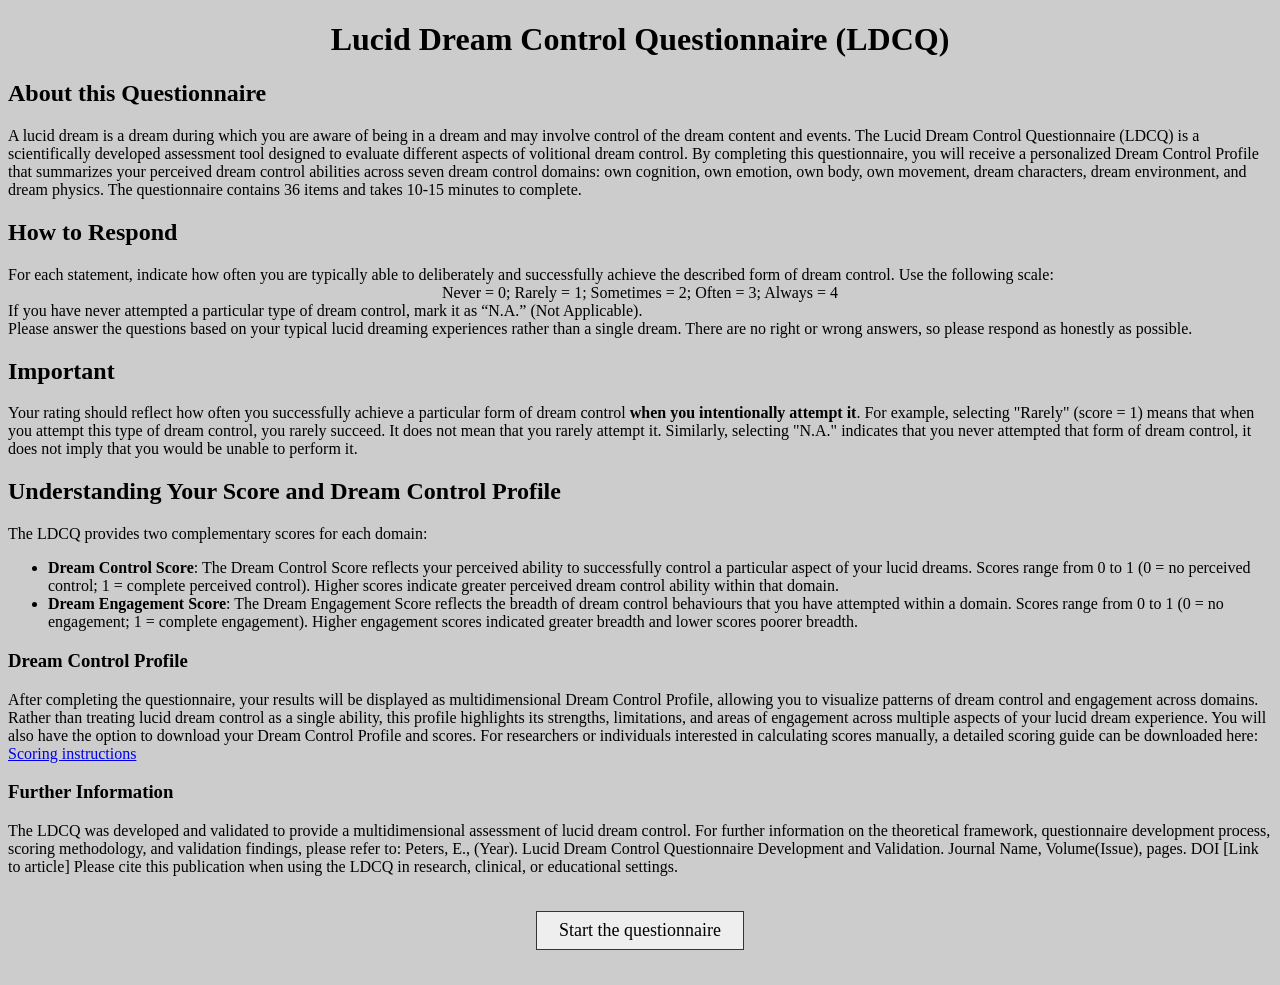
<file: docs/index.html>
<!doctype html>
<html lang="en">

<head>
    <meta charset="UTF-8">
    <title>LDCQ</title>
    <link rel="stylesheet" href="assets/style.css">
</head>

<body>
    <h1 id="main-title">Lucid Dream Control Questionnaire (LDCQ)</h1>

    <!-- PAGE 1: INTRODUCTION -->
    <section class="page active introduction">
        <div class="about">
            <h2>About this Questionnaire</h2>
            A lucid dream is a dream during which you are aware of being in a dream and may involve control of the
            dream content and events. The Lucid Dream Control Questionnaire (LDCQ) is a scientifically developed
            assessment tool designed to evaluate different aspects of volitional dream control. By completing this
            questionnaire, you will receive a personalized Dream Control Profile that summarizes your perceived dream
            control abilities across seven dream control domains: own cognition, own emotion, own body, own
            movement, dream characters, dream environment, and dream physics. The questionnaire contains 36 items
            and takes 10-15 minutes to complete.
        </div>
        <div>
            <h2>How to Respond</h2>
            For each statement, indicate how often you are typically able to deliberately and successfully achieve the
            described form of dream control. Use the following scale:
            <div class="center">
                Never = 0; Rarely = 1; Sometimes = 2; Often = 3; Always = 4
            </div>
            If you have never attempted a particular type of dream control, mark it as “N.A.” (Not Applicable).</br>

            Please answer the questions based on your typical lucid dreaming experiences rather than a single dream.
            There are no right or wrong answers, so please respond as honestly as possible.
        </div>
        <div>
            <h2>Important</h2>
            Your rating should reflect how often you successfully achieve a particular form of dream control <b>when you
            intentionally attempt it</b>. For example, selecting "Rarely" (score = 1) means that when you attempt this
            type of dream control, you rarely succeed. It does not mean that you rarely attempt it. Similarly, selecting
            "N.A." indicates that you never attempted that form of dream control, it does not imply that you would be
            unable to perform it.
        </div>
        <div>
            <h2>Understanding Your Score and Dream Control Profile</h2>
            The LDCQ provides two complementary scores for each domain:
            <ul>
                <li> <b>Dream Control Score</b>: The Dream Control Score reflects your perceived ability to successfully
                    control a particular aspect of your lucid dreams. Scores range from 0 to 1 (0 = no perceived control;
                    1 = complete perceived control). Higher scores indicate greater perceived dream control ability
                    within that domain.
                </li>
                <li> <b>Dream Engagement Score</b>: The Dream Engagement Score reflects the breadth of dream control
                    behaviours that you have attempted within a domain. Scores range from 0 to 1 (0 = no engagement;
                    1 = complete engagement). Higher engagement scores indicated greater breadth and lower scores
                    poorer breadth.
                </li>
            </ul>
            <h3>Dream Control Profile</h3>
            After completing the questionnaire, your results will be displayed as multidimensional Dream Control
            Profile, allowing you to visualize patterns of dream control and engagement across domains. Rather than
            treating lucid dream control as a single ability, this profile highlights its strengths, limitations, and areas of
            engagement across multiple aspects of your lucid dream experience. You will also have the option to
            download your Dream Control Profile and scores.
            For researchers or individuals interested in calculating scores manually, a detailed scoring guide can be
            downloaded here: <a href="scoring.html" target="_blank">Scoring instructions</a>
                </li>
            </ul>
            <h3>Further Information</h3>
            The LDCQ was developed and validated to provide a multidimensional assessment of lucid dream control. For further information on the theoretical framework, questionnaire development process, scoring methodology, and validation findings, please refer to:
        
            Peters, E., (Year). Lucid Dream Control Questionnaire Development and Validation. Journal Name, Volume(Issue), pages. DOI [Link to article]
            Please cite this publication when using the LDCQ in research, clinical, or educational settings.
        </div>
        

        <div class="nav-buttons intro-nav">
            <button type="button" class="next-button">
                <a href="questionnaire.html" class="next-button">Start the questionnaire</a>
            </button>
        </div>
    </section>

   <script src="assets/script.js"></script>
</body>

</html>
</file>
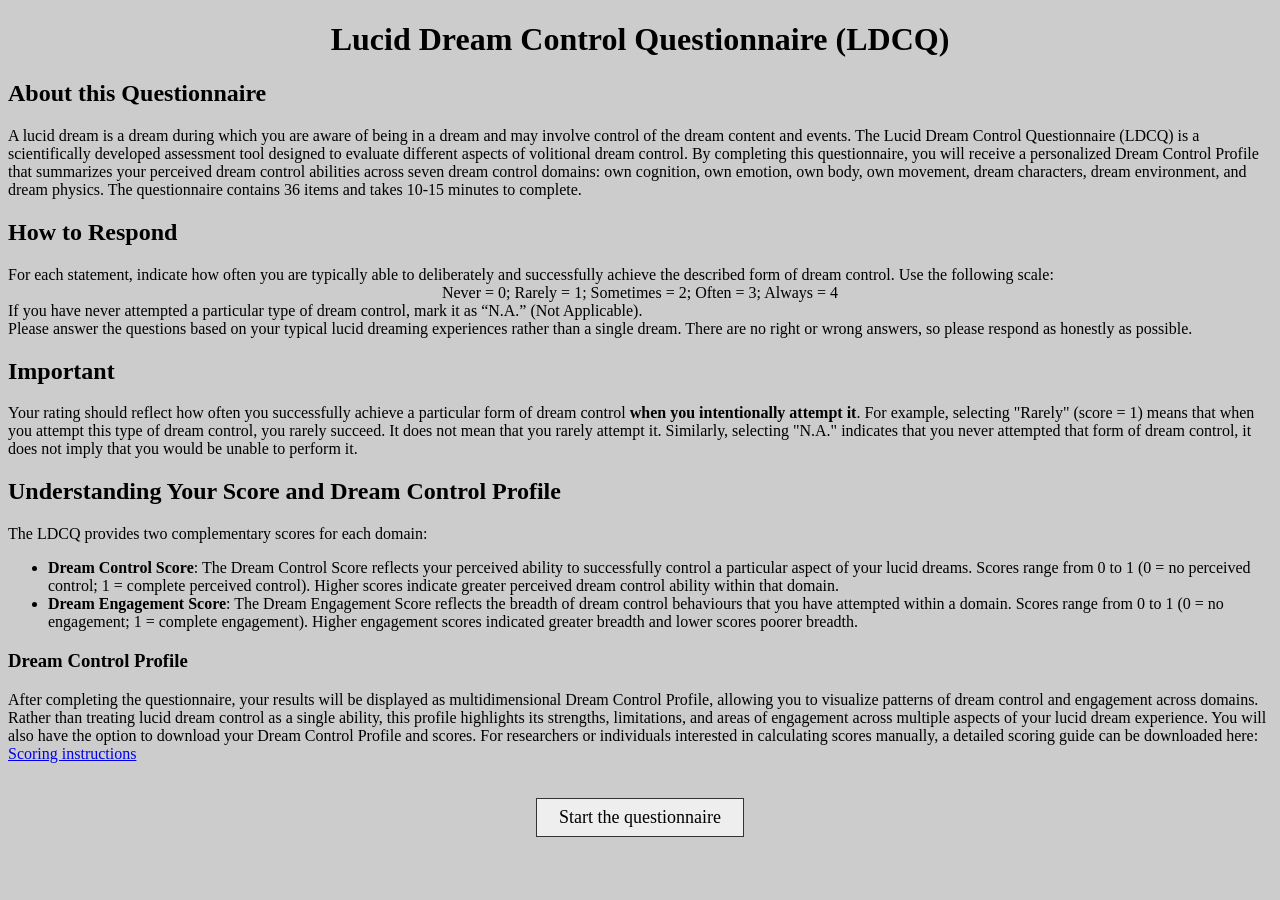
<file: web_page/index.html>
<!doctype html>
<html lang="en">

<head>
    <meta charset="UTF-8">
    <title>LDCQ</title>
    <link rel="stylesheet" href="style.css">
</head>

<body>
    <h1 id="main-title">Lucid Dream Control Questionnaire (LDCQ)</h1>

    <!-- PAGE 1: INTRODUCTION -->
    <section class="page active introduction">
        <div class="about">
            <h2>About this Questionnaire</h2>
            A lucid dream is a dream during which you are aware of being in a dream and may involve control of the
            dream content and events. The Lucid Dream Control Questionnaire (LDCQ) is a scientifically developed
            assessment tool designed to evaluate different aspects of volitional dream control. By completing this
            questionnaire, you will receive a personalized Dream Control Profile that summarizes your perceived dream
            control abilities across seven dream control domains: own cognition, own emotion, own body, own
            movement, dream characters, dream environment, and dream physics. The questionnaire contains 36 items
            and takes 10-15 minutes to complete.
        </div>
        <div>
            <h2>How to Respond</h2>
            For each statement, indicate how often you are typically able to deliberately and successfully achieve the
            described form of dream control. Use the following scale:
            <div class="center">
                Never = 0; Rarely = 1; Sometimes = 2; Often = 3; Always = 4
            </div>
            If you have never attempted a particular type of dream control, mark it as “N.A.” (Not Applicable).</br>

            Please answer the questions based on your typical lucid dreaming experiences rather than a single dream.
            There are no right or wrong answers, so please respond as honestly as possible.
        </div>
        <div>
            <h2>Important</h2>
            Your rating should reflect how often you successfully achieve a particular form of dream control <b>when you
            intentionally attempt it</b>. For example, selecting "Rarely" (score = 1) means that when you attempt this
            type of dream control, you rarely succeed. It does not mean that you rarely attempt it. Similarly, selecting
            "N.A." indicates that you never attempted that form of dream control, it does not imply that you would be
            unable to perform it.
        </div>
        <div>
            <h2>Understanding Your Score and Dream Control Profile</h2>
            The LDCQ provides two complementary scores for each domain:
            <ul>
                <li> <b>Dream Control Score</b>: The Dream Control Score reflects your perceived ability to successfully
                    control a particular aspect of your lucid dreams. Scores range from 0 to 1 (0 = no perceived control;
                    1 = complete perceived control). Higher scores indicate greater perceived dream control ability
                    within that domain.
                </li>
                <li> <b>Dream Engagement Score</b>: The Dream Engagement Score reflects the breadth of dream control
                    behaviours that you have attempted within a domain. Scores range from 0 to 1 (0 = no engagement;
                    1 = complete engagement). Higher engagement scores indicated greater breadth and lower scores
                    poorer breadth.
                </li>
            </ul>
            <h3>Dream Control Profile</h3>
            After completing the questionnaire, your results will be displayed as multidimensional Dream Control
            Profile, allowing you to visualize patterns of dream control and engagement across domains. Rather than
            treating lucid dream control as a single ability, this profile highlights its strengths, limitations, and areas of
            engagement across multiple aspects of your lucid dream experience. You will also have the option to
            download your Dream Control Profile and scores.
            For researchers or individuals interested in calculating scores manually, a detailed scoring guide can be
            downloaded here: <a href="scoring.html">Scoring instructions</a>
        </div>
        

        <div class="nav-buttons intro-nav">
            <button type="button" class="next-button">Start the questionnaire</button>
        </div>
    </section>

   <script src="script.js"></script>
</body>

</html>
</file>
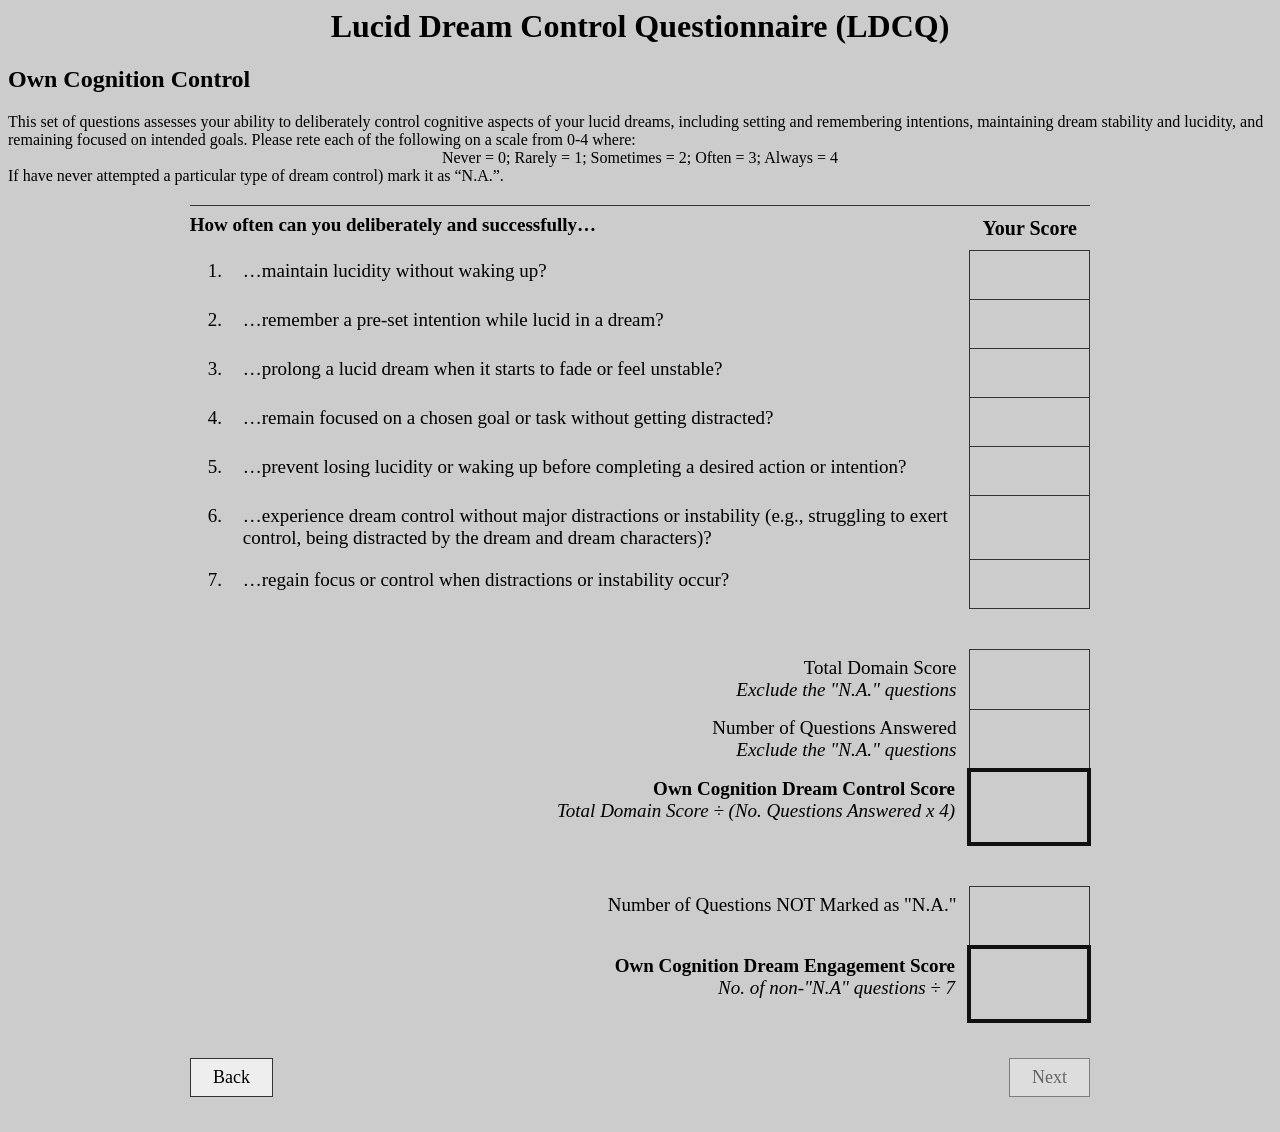
<file: docs/questionnaire.html>
<html>
    <head>
        <link rel="stylesheet" href="assets/style.css">
    </head>
    <body>
        <h1 id="main-title">Lucid Dream Control Questionnaire (LDCQ)</h1>
        <!-- PAGE 2: OWN COGNITION -->
         <section class="page questionnaire" data-domain="own-cognition">
        <h2>Own Cognition Control</h2>
        This set of questions assesses your ability to deliberately control cognitive aspects of your lucid dreams,
        including setting and remembering intentions, maintaining dream stability and lucidity, and remaining focused on
        intended goals. Please rete each of the following on a scale from 0-4 where:
        <div class="center">
            Never = 0; Rarely = 1; Sometimes = 2; Often = 3; Always = 4
        </div>
        If have never attempted a particular type of dream control) mark it as “N.A.”.
        <table class="score-table aligned-table">
            <colgroup>
                <col class="num-col">
                <col class="text-col">
                <col class="score-col">
            </colgroup>

            <thead>
                <tr>
                    <th colspan="2" class="question-heading">
                        How often can you deliberately and successfully…
                    </th>
                    <th class="score-heading">Your Score</th>
                </tr>
            </thead>

            <tbody>
                <tr>
                    <td class="num">1.</td>
                    <td>…maintain lucidity without waking up?</td>
                    <td class="score">
                        <input class="score-input domain-score" type="text" name="own-cognition-q1">
                    </td>
                </tr>

                <tr>
                    <td class="num">2.</td>
                    <td>…remember a pre-set intention while lucid in a dream?</td>
                    <td class="score">
                        <input class="score-input domain-score" type="text" name="own-cognition-q2">
                    </td>
                </tr>

                <tr>
                    <td class="num">3.</td>
                    <td>…prolong a lucid dream when it starts to fade or feel unstable?</td>
                    <td class="score">
                        <input class="score-input domain-score" type="text" name="own-cognition-q3">
                    </td>
                </tr>

                <tr>
                    <td class="num">4.</td>
                    <td>…remain focused on a chosen goal or task without getting distracted?</td>
                    <td class="score">
                        <input class="score-input domain-score" type="text" name="own-cognition-q4">
                    </td>
                </tr>

                <tr>
                    <td class="num">5.</td>
                    <td>…prevent losing lucidity or waking up before completing a desired action or intention?</td>
                    <td class="score">
                        <input class="score-input domain-score" type="text" name="own-cognition-q5">
                    </td>
                </tr>
                <tr>
                    <td class="num">6.</td>
                    <td>…experience dream control without major distractions or instability (e.g., struggling to exert
                        control, being distracted by the dream and dream characters)?</td>
                    <td class="score">
                        <input class="score-input domain-score" type="text" name="own-cognition-q6">
                    </td>
                </tr>
                <tr>
                    <td class="num">7.</td>
                    <td>…regain focus or control when distractions or instability occur?</td>
                    <td class="score">
                        <input class="score-input domain-score" type="text" name="own-cognition-q7">
                    </td>
                </tr>
            </tbody>
        </table>
        <table class="calc-table aligned-table">
            <colgroup>
                <col class="num-col">
                <col class="text-col">
                <col class="score-col">
            </colgroup>

            <tbody>
                <tr>
                    <td></td>
                    <td class="label">
                        Total Domain Score<br>
                        <em>Exclude the "N.A." questions</em>
                    </td>
                    <td class="box">
                        <input class="calc-input total-domain-score" type="text" readonly>
                        <!--<input id="total-domain-score" class="calc-input" type="text" readonly> -->
                    </td>
                </tr>

                <tr>
                    <td></td>
                    <td class="label">
                        Number of Questions Answered<br>
                        <em>Exclude the "N.A." questions</em>
                    </td>
                    <td class="box">
                        <input id="questions-answered" class="calc-input questions-answered" type="text" readonly>
                    </td>
                </tr>

                <tr>
                    <td></td>
                    <td class="label">
                        <strong>Own Cognition Dream Control Score</strong><br>
                        <em>Total Domain Score &divide; (No. Questions Answered x 4)</em>
                    </td>
                    <td class="big-box">
                        <input id="control-score" class="calc-input thick-input control-score" type="text" readonly>
                    </td>
                </tr>
            </tbody>
        </table>
        <table class="calc-table aligned-table">
            <colgroup>
                <col class="num-col">
                <col class="text-col">
                <col class="score-col">
            </colgroup>

            <tbody>
                <tr>
                    <td></td>
                    <td class="label">
                        Number of Questions NOT Marked as "N.A."<br>
                    </td>
                    <td class="box">
                        <input id="non-na-count" class="calc-input non-na-count" type="text" readonly>
                    </td>
                </tr>

                <tr>
                    <td></td>
                    <td class="label">
                        <strong>Own Cognition Dream Engagement Score</strong><br>
                        <em>No. of non-"N.A" questions &divide; 7</em>
                    </td>
                    <td class="big-box">
                        <input id="engagement-score" class="calc-input thick-input engagement-score" type="text"
                            readonly>
                    </td>
                </tr>
            </tbody>
        </table>
        </div>

        <div class="nav-buttons">
            <button type="button" class="back-button">Back</button>
            <button type="button" class="next-button" disabled>Next</button>
        </div>
    </section>

    <!-- PAGE 3: OWN EMOTION -->
    <section class="page questionnaire" data-domain="own-emotion">
        <!-- Own Emotion table here -->
        <h2>Own Emotion Control</h2>
        This set of questions assess your ability to deliberately manage fear, anxiety, excitement, and other emotions
        to sustain dream lucidity and control. Please rete each of the following on a scale from 0-4 where:
        <div class="center">
            Never = 0; Rarely = 1; Sometimes = 2; Often = 3; Always = 4
        </div>
        If have never attempted a particular type of dream control) mark it as “N.A.”.
        <table class="score-table aligned-table">
            <colgroup>
                <col class="num-col">
                <col class="text-col">
                <col class="score-col">
            </colgroup>

            <thead>
                <tr>
                    <th colspan="2" class="question-heading">
                        How often can you deliberately and successfully…
                    </th>
                    <th class="score-heading">Your Score</th>
                </tr>
            </thead>

            <tbody>
                <tr>
                    <td class="num">1.</td>
                    <td>...remain calm and collected in an overwhelming, stressful, or particularly exciting dream
                        scenarios?</td>
                    <td class="score">
                        <input class="score-input domain-score" type="text" name="own-emotion-q1">
                    </td>
                </tr>

                <tr>
                    <td class="num">2.</td>
                    <td>...remove an element that induces fear, stress, or other unwanted emotions?</td>
                    <td class="score">
                        <input class="score-input domain-score" type="text" name="own-emotion-q2">
                    </td>
                </tr>

                <tr>
                    <td class="num">3.</td>
                    <td>...change your emotional state (e.g., induce joy or relaxation)?</td>
                    <td class="score">
                        <input class="score-input domain-score" type="text" name="own-emotion-q3">
                    </td>
                </tr>

                <tr>
                    <td class="num">4.</td>
                    <td>...maintain lucidity and control when experiencing strong emotions (e.g., excitement, fear,
                        frustration)?</td>
                    <td class="score">
                        <input class="score-input domain-score" type="text" name="own-emotion-q4">
                    </td>
                </tr>
            </tbody>
        </table>
        <table class="calc-table aligned-table">
            <colgroup>
                <col class="num-col">
                <col class="text-col">
                <col class="score-col">
            </colgroup>

            <tbody>
                <tr>
                    <td></td>
                    <td class="label">
                        Total Domain Score<br>
                        <em>Exclude the "N.A." questions</em>
                    </td>
                    <td class="box">
                        <input id="total-domain-score" class="calc-input total-domain-score" type="text" readonly>
                    </td>
                </tr>

                <tr>
                    <td></td>
                    <td class="label">
                        Number of Questions Answered<br>
                        <em>Exclude the "N.A." questions</em>
                    </td>
                    <td class="box">
                        <input id="questions-answered" class="calc-input questions-answered" type="text" readonly>
                    </td>
                </tr>

                <tr>
                    <td></td>
                    <td class="label">
                        <strong>Own Cognition Dream Control Score</strong><br>
                        <em>Total Domain Score &divide; (No. Questions Answered x 4)</em>
                    </td>
                    <td class="big-box">
                        <input id="control-score" class="calc-input thick-input control-score" type="text" readonly>
                    </td>
                </tr>
            </tbody>
        </table>
        <table class="calc-table aligned-table">
            <colgroup>
                <col class="num-col">
                <col class="text-col">
                <col class="score-col">
            </colgroup>

            <tbody>
                <tr>
                    <td></td>
                    <td class="label">
                        Number of Questions NOT Marked as "N.A."<br>
                    </td>
                    <td class="box">
                        <input id="non-na-count" class="calc-input non-na-count" type="text" readonly>
                    </td>
                </tr>

                <tr>
                    <td></td>
                    <td class="label">
                        <strong>Own Cognition Dream Engagement Score</strong><br>
                        <em>No. of non-"N.A" questions &divide; 4</em>
                    </td>
                    <td class="big-box">
                        <input id="engagement-score" class="calc-input thick-input engagement-score" type="text"
                            readonly>
                    </td>
                </tr>
            </tbody>
        </table>

        <div class="nav-buttons">
            <button type="button" class="back-button">Back</button>
            <button type="button" class="next-button" disabled>Next</button>
        </div>
    </section>

    <!-- PAGE 4: OWN BODY -->
    <section class="page questionnaire" data-domain="own-body">
        <!-- Own Body table here -->
        <h2>Own Body Control</h2>
        This set of questions assesses your ability to deliberately control your dream body. This refers to your
        capacity to change the form, proprioception, and senses of your dream body. Please rete each of the following on
        a scale from 0-4 where:
        <div class="center">
            Never = 0; Rarely = 1; Sometimes = 2; Often = 3; Always = 4
        </div>
        If have never attempted a particular type of dream control, mark it as "N.A.".
        <table class="score-table aligned-table">
            <colgroup>
                <col class="num-col">
                <col class="text-col">
                <col class="score-col">
            </colgroup>

            <thead>
                <tr>
                    <th colspan="2" class="question-heading">
                        How often can you deliberately and successfully…
                    </th>
                    <th class="score-heading">Your Score</th>
                </tr>
            </thead>

            <tbody>
                <tr>
                    <td class="num">1.</td>
                    <td>...modify your dream body (e.g., change size, shape, or abilities)?</td>
                    <td class="score">
                        <input class="score-input domain-score" type="text" name="own-body-q1">
                    </td>
                </tr>

                <tr>
                    <td class="num">2.</td>
                    <td>...shapeshift or transform into another being (e.g., animal, plant, person, fictional character)
                        or inanimate object?</td>
                    <td class="score">
                        <input class="score-input domain-score" type="text" name="own-body-q2">
                    </td>
                </tr>

                <tr>
                    <td class="num">4.</td>
                    <td>...disable or alter your visual perception (e.g., black and white vision, looking through
                        binoculars)?</td>
                    <td class="score">
                        <input class="score-input domain-score" type="text" name="own-body-q4">
                    </td>
                </tr>
                <tr>
                    <td class="num">5.</td>
                    <td>...disable or alter your auditory perception (e.g., make sounds feel louder or softer)?</td>
                    <td class="score">
                        <input class="score-input domain-score" type="text" name="own-body-q5">
                    </td>
                </tr>
                <tr>
                    <td class="num">6.</td>
                    <td>...alter other sensory perception (e.g., intensity or quality of smell, taste, or touch)?</td>
                    <td class="score">
                        <input class="score-input domain-score" type="text" name="own-body-q6">
                    </td>
                </tr>
            </tbody>
        </table>
        <table class="calc-table aligned-table">
            <colgroup>
                <col class="num-col">
                <col class="text-col">
                <col class="score-col">
            </colgroup>

            <tbody>
                <tr>
                    <td></td>
                    <td class="label">
                        Total Domain Score<br>
                        <em>Exclude the "N.A." questions</em>
                    </td>
                    <td class="box">
                        <input id="total-domain-score" class="calc-input total-domain-score" type="text" readonly>
                    </td>
                </tr>

                <tr>
                    <td></td>
                    <td class="label">
                        Number of Questions Answered<br>
                        <em>Exclude the "N.A." questions</em>
                    </td>
                    <td class="box">
                        <input id="questions-answered" class="calc-input questions-answered" type="text" readonly>
                    </td>
                </tr>

                <tr>
                    <td></td>
                    <td class="label">
                        <strong>Own Cognition Dream Control Score</strong><br>
                        <em>Total Domain Score &divide; (No. Questions Answered x 4)</em>
                    </td>
                    <td class="big-box">
                        <input id="control-score" class="calc-input thick-input control-score" type="text" readonly>
                    </td>
                </tr>
            </tbody>
        </table>
        <table class="calc-table aligned-table">
            <colgroup>
                <col class="num-col">
                <col class="text-col">
                <col class="score-col">
            </colgroup>

            <tbody>
                <tr>
                    <td></td>
                    <td class="label">
                        Number of Questions NOT Marked as "N.A."<br>
                    </td>
                    <td class="box">
                        <input id="non-na-count" class="calc-input non-na-count" type="text" readonly>
                    </td>
                </tr>

                <tr>
                    <td></td>
                    <td class="label">
                        <strong>Own Cognition Dream Engagement Score</strong><br>
                        <em>No. of non-"N.A" questions &divide; 5</em>
                    </td>
                    <td class="big-box">
                        <input id="engagement-score" class="calc-input thick-input engagement-score" type="text"
                            readonly>
                    </td>
                </tr>
            </tbody>
        </table>

        <div class="nav-buttons">
            <button type="button" class="back-button">Back</button>
            <button type="button" class="next-button" disabled>Next</button>
        </div>
    </section>

    <!-- PAGE 5: OWN MOVEMENT -->
    <section class="page questionnaire" data-domain="own-movement">
        <!-- Own Movement table here -->
        <h2>Own Movement Control</h2>
        This set of questions assesses your ability to deliberately summon, communicate with, or modify dream characters
        (including humans, animals, or other beings). Please rete each of the following on a scale from 0-4 where:
        <div class="center">
            Never = 0; Rarely = 1; Sometimes = 2; Often = 3; Always = 4
        </div>
        If have never attempted a particular type of dream control, mark it as "N.A.".
        <table class="score-table aligned-table">
            <colgroup>
                <col class="num-col">
                <col class="text-col">
                <col class="score-col">
            </colgroup>

            <thead>
                <tr>
                    <th colspan="2" class="question-heading">
                        How often can you deliberately and successfully...
                    </th>
                    <th class="score-heading">Your Score</th>
                </tr>
            </thead>

            <tbody>
                <tr>
                    <td class="num">1.</td>
                    <td>...perform fine motor actions, such as writing, playing an instrument, or using tools with precision?</td>
                    <td class="score">
                        <input class="score-input domain-score" type="text" name="own-movement-q1">
                    </td>
                </tr>

                <tr>
                    <td class="num">2.</td>
                    <td>...perform athletic movements such as sprinting, climbing, or gymnastics with ease?</td>
                    <td class="score">
                        <input class="score-input domain-score" type="text" name="own-movement-q2">
                    </td>
                </tr>

                <tr>
                    <td class="num">3.</td>
                    <td>...amaintain balance while performing actions like jumping, standing on one foot, or walking on narrow surfaces?</td>
                    <td class="score">
                        <input class="score-input domain-score" type="text" name="own-movement-q3">
                    </td>
                </tr>

                <tr>
                    <td class="num">4.</td>
                    <td>...take-off, fly, and control your flight direction and altitude (e.g., turning mid-air, adjusting speed, stopping)?
                    </td>
                    <td class="score">
                        <input class="score-input domain-score" type="text" name="own-movement-q4">
                    </td>
                </tr>
                <tr>
                    <td class="num">5.</td>
                    <td>...float (not fly?)</td>
                    <td class="score">
                        <input class="score-input domain-score" type="text" name="own-movement-q5">
                    </td>
                </tr>
                <tr>
                    <td class="num">6.</td>
                    <td>...perform coordinated motor actions with other dream characters (e.g., dancing, flighting, playing sports together)?</td>
                    <td class="score">
                        <input class="score-input domain-score" type="text" name="own-movement-q6">
                    </td>
                </tr>
            </tbody>
        </table>
        <table class="calc-table aligned-table">
            <colgroup>
                <col class="num-col">
                <col class="text-col">
                <col class="score-col">
            </colgroup>

            <tbody>
                <tr>
                    <td></td>
                    <td class="label">
                        Total Domain Score<br>
                        <em>Exclude the "N.A." questions</em>
                    </td>
                    <td class="box">
                        <input id="total-domain-score" class="calc-input total-domain-score" type="text" readonly>
                    </td>
                </tr>

                <tr>
                    <td></td>
                    <td class="label">
                        Number of Questions Answered<br>
                        <em>Exclude the "N.A." questions</em>
                    </td>
                    <td class="box">
                        <input id="questions-answered" class="calc-input questions-answered" type="text" readonly>
                    </td>
                </tr>

                <tr>
                    <td></td>
                    <td class="label">
                        <strong>Own Movement Dream Control Score</strong><br>
                        <em>Total Domain Score &divide; (No. Questions Answered x 4)</em>
                    </td>
                    <td class="big-box">
                        <input id="control-score" class="calc-input thick-input control-score" type="text" readonly>
                    </td>
                </tr>
            </tbody>
        </table>
        <table class="calc-table aligned-table">
            <colgroup>
                <col class="num-col">
                <col class="text-col">
                <col class="score-col">
            </colgroup>

            <tbody>
                <tr>
                    <td></td>
                    <td class="label">
                        Number of Questions NOT Marked as "N.A."<br>
                    </td>
                    <td class="box">
                        <input id="non-na-count" class="calc-input non-na-count" type="text" readonly>
                    </td>
                </tr>

                <tr>
                    <td></td>
                    <td class="label">
                        <strong>Own Movement Dream Engagement Score</strong><br>
                        <em>No. of non-"N.A" questions &divide; 6</em>
                    </td>
                    <td class="big-box">
                        <input id="engagement-score" class="calc-input thick-input engagement-score" type="text"
                            readonly>
                    </td>
                </tr>
            </tbody>
        </table>

        <div class="nav-buttons">
            <button type="button" class="back-button">Back</button>
            <button type="button" class="next-button" disabled>Next</button>
        </div>
    </section>

    <!-- PAGE 6: DREAM CHARACTERS -->
    <section class="page questionnaire" data-domain="dream-characters">
        <!-- Dream Characters table here -->
        <h2>Dream Character Control</h2>
        This set of questions assesses your ability to deliberately summon, communicate with, or modify dream characters
        (including humans, animals, or other beings). Please rete each of the following on a scale from 0-4 where:
        <div class="center">
            Never = 0; Rarely = 1; Sometimes = 2; Often = 3; Always = 4
        </div>
        If have never attempted a particular type of dream control, mark it as "N.A.".
        <table class="score-table aligned-table">
            <colgroup>
                <col class="num-col">
                <col class="text-col">
                <col class="score-col">
            </colgroup>

            <thead>
                <tr>
                    <th colspan="2" class="question-heading">
                        How often can you deliberately and successfully...
                    </th>
                    <th class="score-heading">Your Score</th>
                </tr>
            </thead>

            <tbody>
                <tr>
                    <td class="num">1.</td>
                    <td>...summon or remove a specific dream character?</td>
                    <td class="score">
                        <input class="score-input domain-score" type="text" name="dream-characters-q1">
                    </td>
                </tr>

                <tr>
                    <td class="num">2.</td>
                    <td>...alter the appearance of a dream character (e.g., change their clothes, height, hair, or other
                        physical features)?</td>
                    <td class="score">
                        <input class="score-input domain-score" type="text" name="dream-characters-q2">
                    </td>
                </tr>

                <tr>
                    <td class="num">3.</td>
                    <td>...alter the behaviour of a dream character (e.g., ordering them to complete an action or behave
                        in a specific way)?</td>
                    <td class="score">
                        <input class="score-input domain-score" type="text" name="dream-characters-q3">
                    </td>
                </tr>

                <tr>
                    <td class="num">4.</td>
                    <td>...have a casual conversation with a dream character (e.g., exchanging greetings or small talk)?
                    </td>
                    <td class="score">
                        <input class="score-input domain-score" type="text" name="dream-characters-q4">
                    </td>
                </tr>
                <tr>
                    <td class="num">5.</td>
                    <td>...have a deep conversation with a dream character (e.g., seeking life advice, new knowledge,
                        solving a problem)?</td>
                    <td class="score">
                        <input class="score-input domain-score" type="text" name="dream-characters-q4">
                    </td>
                </tr>
            </tbody>
        </table>
        <table class="calc-table aligned-table">
            <colgroup>
                <col class="num-col">
                <col class="text-col">
                <col class="score-col">
            </colgroup>

            <tbody>
                <tr>
                    <td></td>
                    <td class="label">
                        Total Domain Score<br>
                        <em>Exclude the "N.A." questions</em>
                    </td>
                    <td class="box">
                        <input id="total-domain-score" class="calc-input total-domain-score" type="text" readonly>
                    </td>
                </tr>

                <tr>
                    <td></td>
                    <td class="label">
                        Number of Questions Answered<br>
                        <em>Exclude the "N.A." questions</em>
                    </td>
                    <td class="box">
                        <input id="questions-answered" class="calc-input questions-answered" type="text" readonly>
                    </td>
                </tr>

                <tr>
                    <td></td>
                    <td class="label">
                        <strong>Dream Characters Control Score</strong><br>
                        <em>Total Domain Score &divide; (No. Questions Answered x 4)</em>
                    </td>
                    <td class="big-box">
                        <input id="control-score" class="calc-input thick-input control-score" type="text" readonly>
                    </td>
                </tr>
            </tbody>
        </table>
        <table class="calc-table aligned-table">
            <colgroup>
                <col class="num-col">
                <col class="text-col">
                <col class="score-col">
            </colgroup>

            <tbody>
                <tr>
                    <td></td>
                    <td class="label">
                        Number of Questions NOT Marked as "N.A."<br>
                    </td>
                    <td class="box">
                        <input id="non-na-count" class="calc-input non-na-count" type="text" readonly>
                    </td>
                </tr>

                <tr>
                    <td></td>
                    <td class="label">
                        <strong>Dream Characters Engagement Score</strong><br>
                        <em>No. of non-"N.A" questions &divide; 5</em>
                    </td>
                    <td class="big-box">
                        <input id="engagement-score" class="calc-input thick-input engagement-score" type="text"
                            readonly>
                    </td>
                </tr>
            </tbody>
        </table>

        <div class="nav-buttons">
            <button type="button" class="back-button">Back</button>
            <button type="button" class="next-button" disabled>Next</button>
        </div>
    </section>

    <!-- PAGE 7: DREAM ENVIRONMENT -->
    <section class="page questionnaire" data-domain="dream-environment">
        <!-- Dream Environment table here -->
        <h2>Dream Environment Control</h2>
        This set of questions assesses your ability to deliberately to alter settings, objects, and spatial continuity
        within a lucid dream. Please rete each of the following on a scale from 0-4 where:
        <div class="center">
            Never = 0; Rarely = 1; Sometimes = 2; Often = 3; Always = 4
        </div>
        If have never attempted a particular type of dream control, mark it as "N.A.".
        <table class="score-table aligned-table">
            <colgroup>
                <col class="num-col">
                <col class="text-col">
                <col class="score-col">
            </colgroup>

            <thead>
                <tr>
                    <th colspan="2" class="question-heading">
                        How often can you deliberately and successfully...
                    </th>
                    <th class="score-heading">Your Score</th>
                </tr>
            </thead>

            <tbody>
                <tr>
                    <td class="num">1.</td>
                    <td>...travel to another location by actively changing your surroundings (e.g., teleporting, using a
                        portal, turning around, turning corners)?</td>
                    <td class="score">
                        <input class="score-input domain-score" type="text" name="dream-environment-q1">
                    </td>
                </tr>

                <tr>
                    <td class="num">2.</td>
                    <td>...alter the weather or climate (e.g., making it rain or snow)?</td>
                    <td class="score">
                        <input class="score-input domain-score" type="text" name="dream-environment-q2">
                    </td>
                </tr>

                <tr>
                    <td class="num">3.</td>
                    <td>...create or remove objects (e.g., trees, buildings, specific elements of your surroundings)?
                    </td>
                    <td class="score">
                        <input class="score-input domain-score" type="text" name="dream-environment-q3">
                    </td>
                </tr>

                <tr>
                    <td class="num">4.</td>
                    <td>...control the lighting (e.g., make the dream space brighter or darker, changing the hue/color?)
                    </td>
                    <td class="score">
                        <input class="score-input domain-score" type="text" name="dream-environment-q4">
                    </td>
                </tr>
            </tbody>
        </table>
        <table class="calc-table aligned-table">
            <colgroup>
                <col class="num-col">
                <col class="text-col">
                <col class="score-col">
            </colgroup>

            <tbody>
                <tr>
                    <td></td>
                    <td class="label">
                        Total Domain Score<br>
                        <em>Exclude the "N.A." questions</em>
                    </td>
                    <td class="box">
                        <input id="total-domain-score" class="calc-input total-domain-score" type="text" readonly>
                    </td>
                </tr>

                <tr>
                    <td></td>
                    <td class="label">
                        Number of Questions Answered<br>
                        <em>Exclude the "N.A." questions</em>
                    </td>
                    <td class="box">
                        <input id="questions-answered" class="calc-input questions-answered" type="text" readonly>
                    </td>
                </tr>

                <tr>
                    <td></td>
                    <td class="label">
                        <strong>Dream Environment Control Score</strong><br>
                        <em>Total Domain Score &divide; (No. Questions Answered x 4)</em>
                    </td>
                    <td class="big-box">
                        <input id="control-score" class="calc-input thick-input control-score" type="text" readonly>
                    </td>
                </tr>
            </tbody>
        </table>
        <table class="calc-table aligned-table">
            <colgroup>
                <col class="num-col">
                <col class="text-col">
                <col class="score-col">
            </colgroup>

            <tbody>
                <tr>
                    <td></td>
                    <td class="label">
                        Number of Questions NOT Marked as "N.A."<br>
                    </td>
                    <td class="box">
                        <input id="non-na-count" class="calc-input non-na-count" type="text" readonly>
                    </td>
                </tr>

                <tr>
                    <td></td>
                    <td class="label">
                        <strong>Dream Environment Engagement Score</strong><br>
                        <em>No. of non-"N.A" questions &divide; 4</em>
                    </td>
                    <td class="big-box">
                        <input id="engagement-score" class="calc-input thick-input engagement-score" type="text"
                            readonly>
                    </td>
                </tr>
            </tbody>
        </table>

        <div class="nav-buttons">
            <button type="button" class="back-button">Back</button>
            <button type="button" class="next-button" disabled>Next</button>
        </div>
    </section>

    <!-- PAGE 8: DREAM PHYSICS -->
    <section class="page questionnaire" data-domain="dream-physics">
        <!-- Dream Physics table here -->
        <h2>Dream Physics Control</h2>
        This set of questions assesses your ability to deliberately summon, communicate with, or modify dream characters
        (including humans, animals, or other beings). Please rete each of the following on a scale from 0-4 where:
        <div class="center">
            Never = 0; Rarely = 1; Sometimes = 2; Often = 3; Always = 4
        </div>
        If have never attempted a particular type of dream control, mark it as "N.A.".
        <table class="score-table aligned-table">
            <colgroup>
                <col class="num-col">
                <col class="text-col">
                <col class="score-col">
            </colgroup>

            <thead>
                <tr>
                    <th colspan="2" class="question-heading">
                        How often can you deliberately and successfully...
                    </th>
                    <th class="score-heading">Your Score</th>
                </tr>
            </thead>

            <tbody>
                <tr>
                    <td class="num">1.</td>
                    <td>...alter the passage of time (e.g., speed up, slow down, pause, rewind)?</td>
                    <td class="score">
                        <input class="score-input domain-score" type="text" name="dream-physics-q1">
                    </td>
                </tr>

                <tr>
                    <td class="num">2.</td>
                    <td>...modify gravity (e.g., making objects, yourself, or others float or fly, reducing or
                        increasing gravity)?</td>
                    <td class="score">
                        <input class="score-input domain-score" type="text" name="dream-physics-q2">
                    </td>
                </tr>

                <tr>
                    <td class="num">3.</td>
                    <td>...switch viewpoint (e.g., from first-person to observer perspective)?</td>
                    <td class="score">
                        <input class="score-input domain-score" type="text" name="dream-physics-q3">
                    </td>
                </tr>

                <tr>
                    <td class="num">4.</td>
                    <td>...pass through solid objects or walls?</td>
                    <td class="score">
                        <input class="score-input domain-score" type="text" name="dream-physics-q4">
                    </td>
                </tr>
                <tr>
                    <td class="num">5.</td>
                    <td>...change the fundamental properties of objects or your surroundings (e.g., density, solidity)?
                    </td>
                    <td class="score">
                        <input class="score-input domain-score" type="text" name="dream-physics-q5">
                    </td>
                </tr>
            </tbody>
        </table>
        <table class="calc-table aligned-table">
            <colgroup>
                <col class="num-col">
                <col class="text-col">
                <col class="score-col">
            </colgroup>

            <tbody>
                <tr>
                    <td></td>
                    <td class="label">
                        Total Domain Score<br>
                        <em>Exclude the "N.A." questions</em>
                    </td>
                    <td class="box">
                        <input id="total-domain-score" class="calc-input total-domain-score" type="text" readonly>
                    </td>
                </tr>

                <tr>
                    <td></td>
                    <td class="label">
                        Number of Questions Answered<br>
                        <em>Exclude the "N.A." questions</em>
                    </td>
                    <td class="box">
                        <input id="questions-answered" class="calc-input questions-answered" type="text" readonly>
                    </td>
                </tr>

                <tr>
                    <td></td>
                    <td class="label">
                        <strong>Dream Physics Control Score</strong><br>
                        <em>Total Domain Score &divide; (No. Questions Answered x 4)</em>
                    </td>
                    <td class="big-box">
                        <input id="control-score" class="calc-input thick-input control-score" type="text" readonly>
                    </td>
                </tr>
            </tbody>
        </table>
        <table class="calc-table aligned-table">
            <colgroup>
                <col class="num-col">
                <col class="text-col">
                <col class="score-col">
            </colgroup>

            <tbody>
                <tr>
                    <td></td>
                    <td class="label">
                        Number of Questions NOT Marked as "N.A."<br>
                    </td>
                    <td class="box">
                        <input id="non-na-count" class="calc-input non-na-count" type="text" readonly>
                    </td>
                </tr>

                <tr>
                    <td></td>
                    <td class="label">
                        <strong>Dream Physics Engagement Score</strong><br>
                        <em>No. of non-"N.A" questions &divide; 5</em>
                    </td>
                    <td class="big-box">
                        <input id="engagement-score" class="calc-input thick-input engagement-score" type="text"
                            readonly>
                    </td>
                </tr>
            </tbody>
        </table>

        <div class="nav-buttons">
            <button type="button" class="back-button">Back</button>
            <button type="button" class="next-button" disabled>Finish</button>
        </div>
    </section>

    <!-- PAGE 9: RESULTS -->
    <section class="page results-page">
        <div id="spider-chart"></div>

        <div class="nav-buttons">
            <button type="button" class="back-button">Back</button>
        </div>
    </section>

    <script src="assets/script.js"></script>
    </body>
</html>
</file>
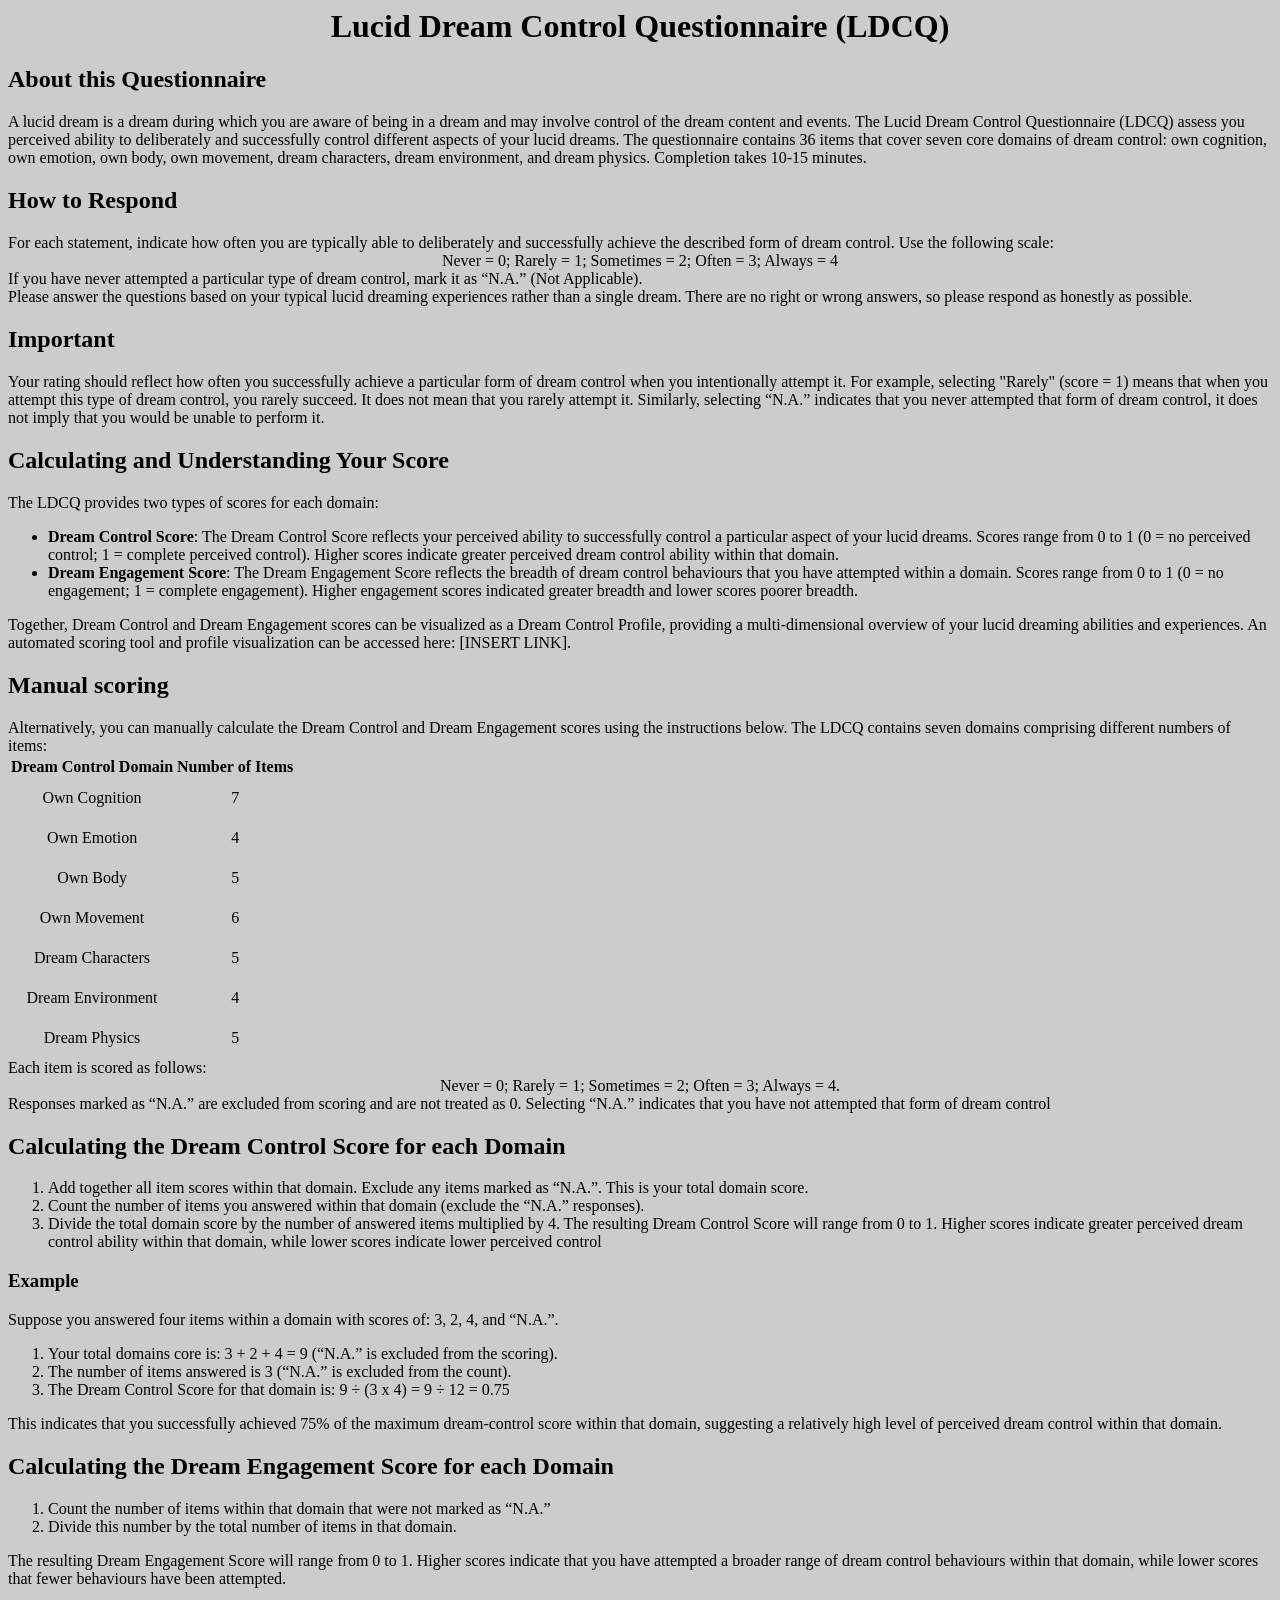
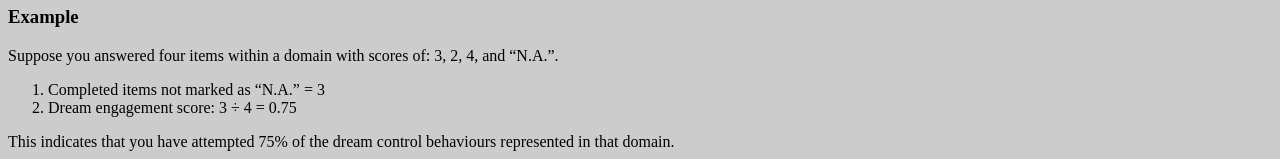
<file: web_page/index2.html>
<html>
    <head>
        <title>LDCQ</title>
        <link rel="stylesheet" href="style.css">
    </head>
    <body>
        <h1>Lucid Dream Control Questionnaire (LDCQ)</h1>
        <div class="about">
            <h2>About this Questionnaire</h2>
            A lucid dream is a dream during which you are aware of being in a dream and may involve control of the dream content and events. The Lucid Dream Control Questionnaire (LDCQ) assess you perceived ability to deliberately and successfully control different aspects of your lucid dreams. The questionnaire contains 36 items that cover seven core domains of dream control: own cognition, own emotion, own body, own movement, dream characters, dream environment, and dream physics. Completion takes 10-15 minutes. 
        </div>
        <div>
            <h2>How to Respond</h2>
            For each statement, indicate how often you are typically able to deliberately and successfully achieve the described form of dream control. Use the following scale:
            <div class="center">
                Never = 0; Rarely = 1; Sometimes = 2; Often = 3; Always = 4
            </div>
            If you have never attempted a particular type of dream control, mark it as “N.A.” (Not Applicable).</br>

            Please answer the questions based on your typical lucid dreaming experiences rather than a single dream. There are no right or wrong answers, so please respond as honestly as possible. 
        </div>
        <div>
            <h2>Important</h2>
            Your rating should reflect how often you successfully achieve a particular form of dream control when you intentionally attempt it. For example, selecting "Rarely" (score = 1) means that when you attempt this type of dream control, you rarely succeed. It does not mean that you rarely attempt it. Similarly, selecting “N.A.” indicates that you never attempted that form of dream control, it does not imply that you would be unable to perform it. 
        </div>
        <div>
            <h2>Calculating and Understanding Your Score</h2>
            The LDCQ provides two types of scores for each domain:
            <ul>
                <li> <b>Dream Control Score</b>: The Dream Control Score reflects your perceived ability to successfully control a particular aspect of your lucid dreams. Scores range from 0 to 1 (0 = no perceived control; 1 = complete perceived control). Higher scores indicate greater perceived dream control ability within that domain.</li>
                <li> <b>Dream Engagement Score</b>: The Dream Engagement Score reflects the breadth of dream control behaviours that you have attempted within a domain. Scores range from 0 to 1 (0 = no engagement; 1 = complete engagement). Higher engagement scores indicated greater breadth and lower scores poorer breadth.</li>
            </ul>
            Together, Dream Control and Dream Engagement scores can be visualized as a Dream Control Profile, providing a multi-dimensional overview of your lucid dreaming abilities and experiences. An automated scoring tool and profile visualization can be accessed here: [INSERT LINK]. 
        </div>
        <div>
            <h2>Manual scoring</h2>
            Alternatively, you can manually calculate the Dream Control and Dream Engagement scores using the instructions below. The LDCQ contains seven domains comprising different numbers of items:
            <table class="center">
                <tr>
                    <th class="center">Dream Control Domain</th>
                    <th class="center">Number of Items</th>
                </tr>
                <tr>
                    <td>Own Cognition</td>
                    <td>7</td>
                </tr>
                <tr>
                    <td>Own Emotion</td>
                    <td>4</td>        
                </tr>
                <tr>
                    <td>Own Body</td>
                    <td>5</td>        
                </tr>
                <tr>
                    <td>Own Movement</td>
                    <td>6</td>        
                </tr>
                <tr>
                    <td>Dream Characters</td>
                    <td>5</td>        
                </tr>
                <tr>
                    <td>Dream Environment</td>
                    <td>4</td>        
                </tr>
                <tr>
                    <td>Dream Physics</td>
                    <td>5</td>        
                </tr>
            </table>
            Each item is scored as follows:
            <div class="center">Never = 0; Rarely = 1; Sometimes = 2; Often = 3; Always = 4.</div>
            Responses marked as “N.A.” are excluded from scoring and are not treated as 0. Selecting “N.A.” indicates that you have not attempted that form of dream control
        </div>
        <div>
            <h2>Calculating the Dream Control Score for each Domain</h2>
            <ol>
                <li>Add together all item scores within that domain. Exclude any items marked as “N.A.”. This is your total domain score.</li>
                <li>Count the number of items you answered within that domain (exclude the “N.A.” responses).</li>
                <li>Divide the total domain score by the number of answered items multiplied by 4. The resulting Dream Control Score will range from 0 to 1. Higher scores indicate greater perceived dream control ability within that domain, while lower scores indicate lower perceived control</li>
            </ol>
            <h3>Example</h3>
            Suppose you answered four items within a domain with scores of: 3, 2, 4, and “N.A.”.
            <ol>
                <li>Your total domains core is: 3 + 2 + 4 = 9 (“N.A.” is excluded from the scoring).</li>
                <li>The number of items answered is 3 (“N.A.” is excluded from the count).</li>
                <li>The Dream Control Score for that domain is: 9 ÷ (3 x 4) = 9 ÷ 12 = 0.75</li>
            </ol>
            This indicates that you successfully achieved 75% of the maximum dream-control score within that domain, suggesting a relatively high level of perceived dream control within that domain.
        </div>
        <div>
            <h2>Calculating the Dream Engagement Score for each Domain</h2>
            <ol>
                <li>Count the number of items within that domain that were not marked as “N.A.”</li>
                <li>Divide this number by the total number of items in that domain.</li>
            </ol>
            The resulting Dream Engagement Score will range from 0 to 1. Higher scores indicate that you have attempted a broader range of dream control behaviours within that domain, while lower scores that fewer behaviours have been attempted.
            <h3>Example</h3>
            Suppose you answered four items within a domain with scores of: 3, 2, 4, and “N.A.”.
            <ol>
                <li>Completed items not marked as “N.A.” = 3</li>
                <li>Dream engagement score: 3 ÷ 4 = 0.75</li>
            </ol>
            This indicates that you have attempted 75% of the dream control behaviours represented in that domain.
        </div>
        <div class="page">
    <div class="top-line">
      <div class="header-row">
        <div>
          <h3>How often can you deliberately and successfully…</h3>

          <div class="questions">
            <div class="question">
              <div>1.</div>
              <div>…maintain lucidity without waking up?</div>
            </div>

            <div class="question">
              <div>2.</div>
              <div>…remember a pre-set intention while lucid in a dream?</div>
            </div>

            <div class="question">
              <div>3.</div>
              <div>…prolong a lucid dream when it starts to fade or feel unstable?</div>
            </div>

            <div class="question">
              <div>4.</div>
              <div>…remain focused on a chosen goal or task without getting distracted?</div>
            </div>

            <div class="question">
              <div>5.</div>
              <div>…prevent losing lucidity or waking up before completing a desired action or intention?</div>
            </div>

            <div class="question">
              <div>6.</div>
              <div>…experience dream control without major distractions or instability, e.g., struggling to exert control, being distracted by the dream and dream characters?</div>
            </div>

            <div class="question">
              <div>7.</div>
              <div>…regain focus or control when distractions or instability occur?</div>
            </div>
          </div>
        </div>

        <div>
          <div class="score-title">Your Score</div>
          <div class="score-boxes">
            <div class="score-cell"></div>
            <div class="score-cell"></div>
            <div class="score-cell"></div>
            <div class="score-cell"></div>
            <div class="score-cell"></div>
            <div class="score-cell"></div>
            <div class="score-cell"></div>
          </div>
        </div>
      </div>

      <div class="summary">
        <div class="summary-row">
          <div class="summary-text">
            Total Domain Score
            <span class="note">Exclude the “N.A.” questions</span>
          </div>
          <div class="small-box"></div>
        </div>

        <div class="summary-row">
          <div class="summary-text">
            Number of Questions Answered
            <span class="note">Exclude the “N.A.” questions</span>
          </div>
          <div class="small-box"></div>
        </div>

        <div class="summary-row">
          <div class="summary-text">
            <strong>Own Cognition Dream Control Score</strong>
            <span class="note">Total Domain Score ÷ (No. Questions Answered x 4)</span>
          </div>
          <div class="thick-box"></div>
        </div>
      </div>

      <div class="summary bottom-summary">
        <div class="summary-row">
          <div class="summary-text">
            Number of Questions NOT Marked as “N.A.”
          </div>
          <div class="small-box"></div>
        </div>

        <div class="summary-row">
          <div class="summary-text">
            <strong>Own Cognition Dream Engagement Score</strong>
            <span class="note">No. of non-“N.A.” questions ÷ 7</span>
          </div>
          <div class="thick-box"></div>
        </div>
      </div>
    </div>
  </div>
    </body>
</html>
</file>
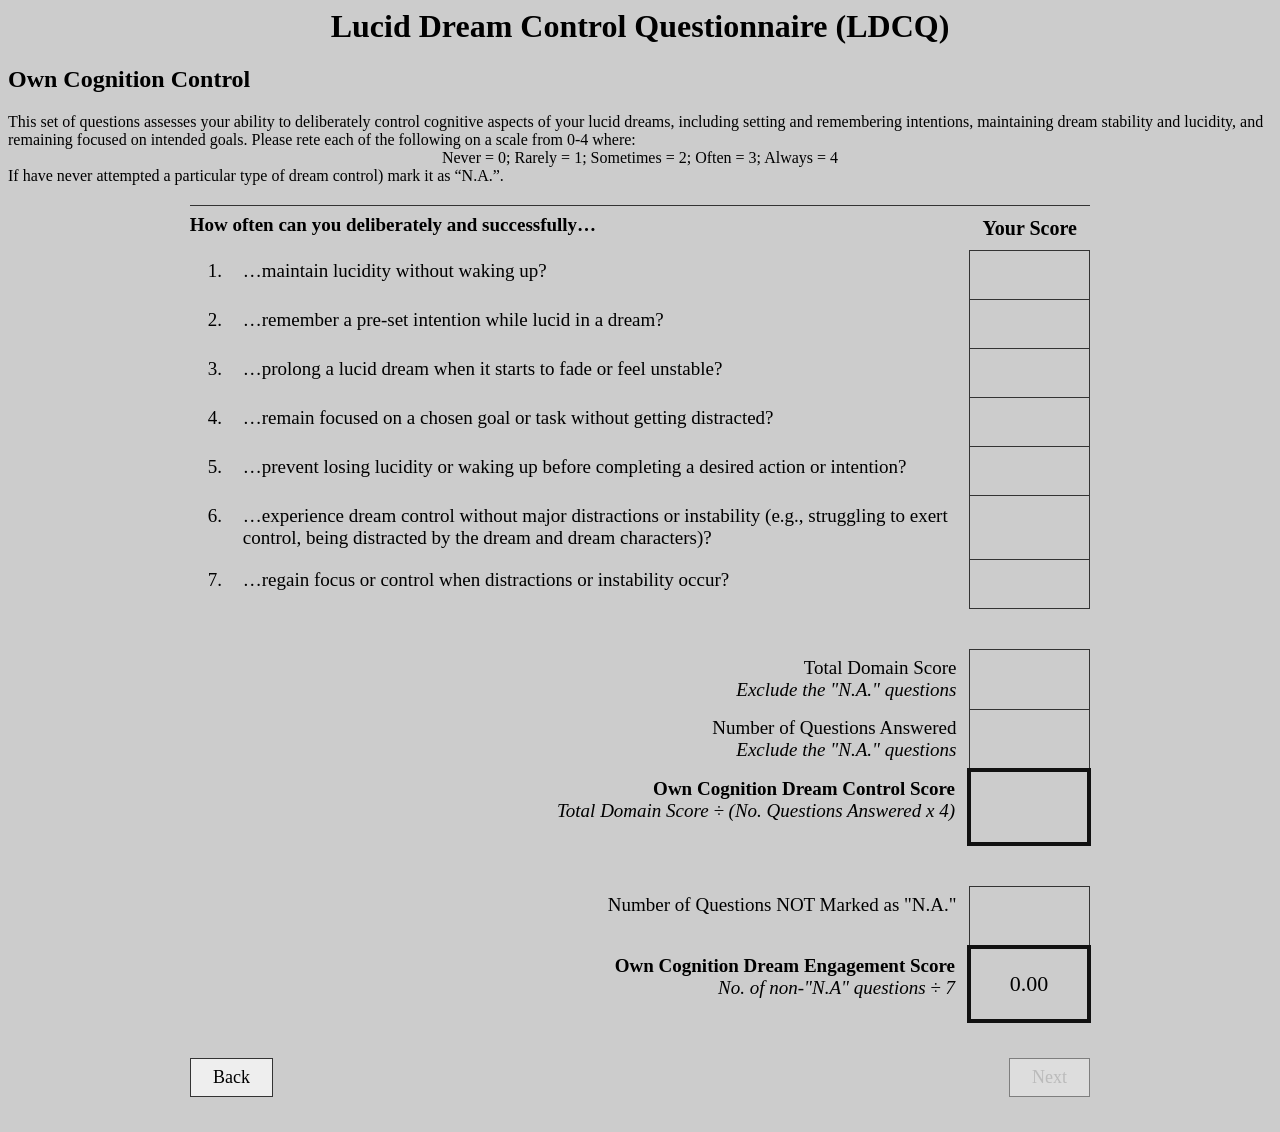
<file: web_page/questionnaire.html>
<html>
    <head>
        <link rel="stylesheet" href="style.css">
    </head>
    <body>
        <h1 id="main-title">Lucid Dream Control Questionnaire (LDCQ)</h1>
        <!-- PAGE 2: OWN COGNITION -->
         <section class="page questionnaire" data-domain="own-cognition">
        <h2>Own Cognition Control</h2>
        This set of questions assesses your ability to deliberately control cognitive aspects of your lucid dreams,
        including setting and remembering intentions, maintaining dream stability and lucidity, and remaining focused on
        intended goals. Please rete each of the following on a scale from 0-4 where:
        <div class="center">
            Never = 0; Rarely = 1; Sometimes = 2; Often = 3; Always = 4
        </div>
        If have never attempted a particular type of dream control) mark it as “N.A.”.
        <table class="score-table aligned-table">
            <colgroup>
                <col class="num-col">
                <col class="text-col">
                <col class="score-col">
            </colgroup>

            <thead>
                <tr>
                    <th colspan="2" class="question-heading">
                        How often can you deliberately and successfully…
                    </th>
                    <th class="score-heading">Your Score</th>
                </tr>
            </thead>

            <tbody>
                <tr>
                    <td class="num">1.</td>
                    <td>…maintain lucidity without waking up?</td>
                    <td class="score">
                        <input class="score-input domain-score" type="text" name="own-cognition-q1">
                    </td>
                </tr>

                <tr>
                    <td class="num">2.</td>
                    <td>…remember a pre-set intention while lucid in a dream?</td>
                    <td class="score">
                        <input class="score-input domain-score" type="text" name="own-cognition-q2">
                    </td>
                </tr>

                <tr>
                    <td class="num">3.</td>
                    <td>…prolong a lucid dream when it starts to fade or feel unstable?</td>
                    <td class="score">
                        <input class="score-input domain-score" type="text" name="own-cognition-q3">
                    </td>
                </tr>

                <tr>
                    <td class="num">4.</td>
                    <td>…remain focused on a chosen goal or task without getting distracted?</td>
                    <td class="score">
                        <input class="score-input domain-score" type="text" name="own-cognition-q4">
                    </td>
                </tr>

                <tr>
                    <td class="num">5.</td>
                    <td>…prevent losing lucidity or waking up before completing a desired action or intention?</td>
                    <td class="score">
                        <input class="score-input domain-score" type="text" name="own-cognition-q5">
                    </td>
                </tr>
                <tr>
                    <td class="num">6.</td>
                    <td>…experience dream control without major distractions or instability (e.g., struggling to exert
                        control, being distracted by the dream and dream characters)?</td>
                    <td class="score">
                        <input class="score-input domain-score" type="text" name="own-cognition-q6">
                    </td>
                </tr>
                <tr>
                    <td class="num">7.</td>
                    <td>…regain focus or control when distractions or instability occur?</td>
                    <td class="score">
                        <input class="score-input domain-score" type="text" name="own-cognition-q7">
                    </td>
                </tr>
            </tbody>
        </table>
        <table class="calc-table aligned-table">
            <colgroup>
                <col class="num-col">
                <col class="text-col">
                <col class="score-col">
            </colgroup>

            <tbody>
                <tr>
                    <td></td>
                    <td class="label">
                        Total Domain Score<br>
                        <em>Exclude the "N.A." questions</em>
                    </td>
                    <td class="box">
                        <input class="calc-input total-domain-score" type="text" readonly>
                        <!--<input id="total-domain-score" class="calc-input" type="text" readonly> -->
                    </td>
                </tr>

                <tr>
                    <td></td>
                    <td class="label">
                        Number of Questions Answered<br>
                        <em>Exclude the "N.A." questions</em>
                    </td>
                    <td class="box">
                        <input id="questions-answered" class="calc-input questions-answered" type="text" readonly>
                    </td>
                </tr>

                <tr>
                    <td></td>
                    <td class="label">
                        <strong>Own Cognition Dream Control Score</strong><br>
                        <em>Total Domain Score &divide; (No. Questions Answered x 4)</em>
                    </td>
                    <td class="big-box">
                        <input id="control-score" class="calc-input thick-input control-score" type="text" readonly>
                    </td>
                </tr>
            </tbody>
        </table>
        <table class="calc-table aligned-table">
            <colgroup>
                <col class="num-col">
                <col class="text-col">
                <col class="score-col">
            </colgroup>

            <tbody>
                <tr>
                    <td></td>
                    <td class="label">
                        Number of Questions NOT Marked as "N.A."<br>
                    </td>
                    <td class="box">
                        <input id="non-na-count" class="calc-input non-na-count" type="text" readonly>
                    </td>
                </tr>

                <tr>
                    <td></td>
                    <td class="label">
                        <strong>Own Cognition Dream Engagement Score</strong><br>
                        <em>No. of non-"N.A" questions &divide; 7</em>
                    </td>
                    <td class="big-box">
                        <input id="engagement-score" class="calc-input thick-input engagement-score" type="text"
                            readonly>
                    </td>
                </tr>
            </tbody>
        </table>
        </div>

        <div class="nav-buttons">
            <button type="button" class="back-button">Back</button>
            <button type="button" class="next-button" disabled>Next</button>
        </div>
    </section>

    <!-- PAGE 3: OWN EMOTION -->
    <section class="page questionnaire" data-domain="own-emotion">
        <!-- Own Emotion table here -->
        <h2>Own Emotion Control</h2>
        This set of questions assess your ability to deliberately manage fear, anxiety, excitement, and other emotions
        to sustain dream lucidity and control. Please rete each of the following on a scale from 0-4 where:
        <div class="center">
            Never = 0; Rarely = 1; Sometimes = 2; Often = 3; Always = 4
        </div>
        If have never attempted a particular type of dream control) mark it as “N.A.”.
        <table class="score-table aligned-table">
            <colgroup>
                <col class="num-col">
                <col class="text-col">
                <col class="score-col">
            </colgroup>

            <thead>
                <tr>
                    <th colspan="2" class="question-heading">
                        How often can you deliberately and successfully…
                    </th>
                    <th class="score-heading">Your Score</th>
                </tr>
            </thead>

            <tbody>
                <tr>
                    <td class="num">1.</td>
                    <td>...remain calm and collected in an overwhelming, stressful, or particularly exciting dream
                        scenarios?</td>
                    <td class="score">
                        <input class="score-input domain-score" type="text" name="own-emotion-q1">
                    </td>
                </tr>

                <tr>
                    <td class="num">2.</td>
                    <td>...remove an element that induces fear, stress, or other unwanted emotions?</td>
                    <td class="score">
                        <input class="score-input domain-score" type="text" name="own-emotion-q2">
                    </td>
                </tr>

                <tr>
                    <td class="num">3.</td>
                    <td>...change your emotional state (e.g., induce joy or relaxation)?</td>
                    <td class="score">
                        <input class="score-input domain-score" type="text" name="own-emotion-q3">
                    </td>
                </tr>

                <tr>
                    <td class="num">4.</td>
                    <td>...maintain lucidity and control when experiencing strong emotions (e.g., excitement, fear,
                        frustration)?</td>
                    <td class="score">
                        <input class="score-input domain-score" type="text" name="own-emotion-q4">
                    </td>
                </tr>
            </tbody>
        </table>
        <table class="calc-table aligned-table">
            <colgroup>
                <col class="num-col">
                <col class="text-col">
                <col class="score-col">
            </colgroup>

            <tbody>
                <tr>
                    <td></td>
                    <td class="label">
                        Total Domain Score<br>
                        <em>Exclude the "N.A." questions</em>
                    </td>
                    <td class="box">
                        <input id="total-domain-score" class="calc-input total-domain-score" type="text" readonly>
                    </td>
                </tr>

                <tr>
                    <td></td>
                    <td class="label">
                        Number of Questions Answered<br>
                        <em>Exclude the "N.A." questions</em>
                    </td>
                    <td class="box">
                        <input id="questions-answered" class="calc-input questions-answered" type="text" readonly>
                    </td>
                </tr>

                <tr>
                    <td></td>
                    <td class="label">
                        <strong>Own Cognition Dream Control Score</strong><br>
                        <em>Total Domain Score &divide; (No. Questions Answered x 4)</em>
                    </td>
                    <td class="big-box">
                        <input id="control-score" class="calc-input thick-input control-score" type="text" readonly>
                    </td>
                </tr>
            </tbody>
        </table>
        <table class="calc-table aligned-table">
            <colgroup>
                <col class="num-col">
                <col class="text-col">
                <col class="score-col">
            </colgroup>

            <tbody>
                <tr>
                    <td></td>
                    <td class="label">
                        Number of Questions NOT Marked as "N.A."<br>
                    </td>
                    <td class="box">
                        <input id="non-na-count" class="calc-input non-na-count" type="text" readonly>
                    </td>
                </tr>

                <tr>
                    <td></td>
                    <td class="label">
                        <strong>Own Cognition Dream Engagement Score</strong><br>
                        <em>No. of non-"N.A" questions &divide; 4</em>
                    </td>
                    <td class="big-box">
                        <input id="engagement-score" class="calc-input thick-input engagement-score" type="text"
                            readonly>
                    </td>
                </tr>
            </tbody>
        </table>

        <div class="nav-buttons">
            <button type="button" class="back-button">Back</button>
            <button type="button" class="next-button" disabled>Next</button>
        </div>
    </section>

    <!-- PAGE 4: OWN BODY -->
    <section class="page questionnaire" data-domain="own-body">
        <!-- Own Body table here -->
        <h2>Own Body Control</h2>
        This set of questions assesses your ability to deliberately control your dream body. This refers to your
        capacity to change the form, proprioception, and senses of your dream body. Please rete each of the following on
        a scale from 0-4 where:
        <div class="center">
            Never = 0; Rarely = 1; Sometimes = 2; Often = 3; Always = 4
        </div>
        If have never attempted a particular type of dream control, mark it as "N.A.".
        <table class="score-table aligned-table">
            <colgroup>
                <col class="num-col">
                <col class="text-col">
                <col class="score-col">
            </colgroup>

            <thead>
                <tr>
                    <th colspan="2" class="question-heading">
                        How often can you deliberately and successfully…
                    </th>
                    <th class="score-heading">Your Score</th>
                </tr>
            </thead>

            <tbody>
                <tr>
                    <td class="num">1.</td>
                    <td>...modify your dream body (e.g., change size, shape, or abilities)?</td>
                    <td class="score">
                        <input class="score-input domain-score" type="text" name="own-body-q1">
                    </td>
                </tr>

                <tr>
                    <td class="num">2.</td>
                    <td>...shapeshift or transform into another being (e.g., animal, plant, person, fictional character)
                        or inanimate object?</td>
                    <td class="score">
                        <input class="score-input domain-score" type="text" name="own-body-q2">
                    </td>
                </tr>

                <tr>
                    <td class="num">4.</td>
                    <td>...disable or alter your visual perception (e.g., black and white vision, looking through
                        binoculars)?</td>
                    <td class="score">
                        <input class="score-input domain-score" type="text" name="own-body-q4">
                    </td>
                </tr>
                <tr>
                    <td class="num">5.</td>
                    <td>...disable or alter your auditory perception (e.g., make sounds feel louder or softer)?</td>
                    <td class="score">
                        <input class="score-input domain-score" type="text" name="own-body-q5">
                    </td>
                </tr>
                <tr>
                    <td class="num">6.</td>
                    <td>...alter other sensory perception (e.g., intensity or quality of smell, taste, or touch)?</td>
                    <td class="score">
                        <input class="score-input domain-score" type="text" name="own-body-q6">
                    </td>
                </tr>
            </tbody>
        </table>
        <table class="calc-table aligned-table">
            <colgroup>
                <col class="num-col">
                <col class="text-col">
                <col class="score-col">
            </colgroup>

            <tbody>
                <tr>
                    <td></td>
                    <td class="label">
                        Total Domain Score<br>
                        <em>Exclude the "N.A." questions</em>
                    </td>
                    <td class="box">
                        <input id="total-domain-score" class="calc-input total-domain-score" type="text" readonly>
                    </td>
                </tr>

                <tr>
                    <td></td>
                    <td class="label">
                        Number of Questions Answered<br>
                        <em>Exclude the "N.A." questions</em>
                    </td>
                    <td class="box">
                        <input id="questions-answered" class="calc-input questions-answered" type="text" readonly>
                    </td>
                </tr>

                <tr>
                    <td></td>
                    <td class="label">
                        <strong>Own Cognition Dream Control Score</strong><br>
                        <em>Total Domain Score &divide; (No. Questions Answered x 4)</em>
                    </td>
                    <td class="big-box">
                        <input id="control-score" class="calc-input thick-input control-score" type="text" readonly>
                    </td>
                </tr>
            </tbody>
        </table>
        <table class="calc-table aligned-table">
            <colgroup>
                <col class="num-col">
                <col class="text-col">
                <col class="score-col">
            </colgroup>

            <tbody>
                <tr>
                    <td></td>
                    <td class="label">
                        Number of Questions NOT Marked as "N.A."<br>
                    </td>
                    <td class="box">
                        <input id="non-na-count" class="calc-input non-na-count" type="text" readonly>
                    </td>
                </tr>

                <tr>
                    <td></td>
                    <td class="label">
                        <strong>Own Cognition Dream Engagement Score</strong><br>
                        <em>No. of non-"N.A" questions &divide; 5</em>
                    </td>
                    <td class="big-box">
                        <input id="engagement-score" class="calc-input thick-input engagement-score" type="text"
                            readonly>
                    </td>
                </tr>
            </tbody>
        </table>

        <div class="nav-buttons">
            <button type="button" class="back-button">Back</button>
            <button type="button" class="next-button" disabled>Next</button>
        </div>
    </section>

    <!-- PAGE 5: OWN MOVEMENT -->
    <section class="page questionnaire" data-domain="own-movement">
        <!-- Own Movement table here -->
        <h2>Own Movement Control</h2>
        This set of questions assesses your ability to deliberately summon, communicate with, or modify dream characters
        (including humans, animals, or other beings). Please rete each of the following on a scale from 0-4 where:
        <div class="center">
            Never = 0; Rarely = 1; Sometimes = 2; Often = 3; Always = 4
        </div>
        If have never attempted a particular type of dream control, mark it as "N.A.".
        <table class="score-table aligned-table">
            <colgroup>
                <col class="num-col">
                <col class="text-col">
                <col class="score-col">
            </colgroup>

            <thead>
                <tr>
                    <th colspan="2" class="question-heading">
                        How often can you deliberately and successfully...
                    </th>
                    <th class="score-heading">Your Score</th>
                </tr>
            </thead>

            <tbody>
                <tr>
                    <td class="num">1.</td>
                    <td>...summon or remove a specific dream character?</td>
                    <td class="score">
                        <input class="score-input domain-score" type="text" name="own-movement-q1">
                    </td>
                </tr>

                <tr>
                    <td class="num">2.</td>
                    <td>...alter the appearance of a dream character (e.g., change their clothes, height, hair, or other
                        physical features)?</td>
                    <td class="score">
                        <input class="score-input domain-score" type="text" name="own-movement-q2">
                    </td>
                </tr>

                <tr>
                    <td class="num">3.</td>
                    <td>...alter the behaviour of a dream character (e.g., ordering them to complete an action or behave
                        in a specific way)?</td>
                    <td class="score">
                        <input class="score-input domain-score" type="text" name="own-movement-q3">
                    </td>
                </tr>

                <tr>
                    <td class="num">4.</td>
                    <td>...have a casual conversation with a dream character (e.g., exchanging greetings or small talk)?
                    </td>
                    <td class="score">
                        <input class="score-input domain-score" type="text" name="own-movement-q4">
                    </td>
                </tr>
                <tr>
                    <td class="num">5.</td>
                    <td>...have a deep conversation with a dream character (e.g., seeking life advice, new knowledge,
                        solving a problem)?</td>
                    <td class="score">
                        <input class="score-input domain-score" type="text" name="own-movement-q5">
                    </td>
                </tr>
            </tbody>
        </table>
        <table class="calc-table aligned-table">
            <colgroup>
                <col class="num-col">
                <col class="text-col">
                <col class="score-col">
            </colgroup>

            <tbody>
                <tr>
                    <td></td>
                    <td class="label">
                        Total Domain Score<br>
                        <em>Exclude the "N.A." questions</em>
                    </td>
                    <td class="box">
                        <input id="total-domain-score" class="calc-input total-domain-score" type="text" readonly>
                    </td>
                </tr>

                <tr>
                    <td></td>
                    <td class="label">
                        Number of Questions Answered<br>
                        <em>Exclude the "N.A." questions</em>
                    </td>
                    <td class="box">
                        <input id="questions-answered" class="calc-input questions-answered" type="text" readonly>
                    </td>
                </tr>

                <tr>
                    <td></td>
                    <td class="label">
                        <strong>Dream Characters Control Score</strong><br>
                        <em>Total Domain Score &divide; (No. Questions Answered x 4)</em>
                    </td>
                    <td class="big-box">
                        <input id="control-score" class="calc-input thick-input control-score" type="text" readonly>
                    </td>
                </tr>
            </tbody>
        </table>
        <table class="calc-table aligned-table">
            <colgroup>
                <col class="num-col">
                <col class="text-col">
                <col class="score-col">
            </colgroup>

            <tbody>
                <tr>
                    <td></td>
                    <td class="label">
                        Number of Questions NOT Marked as "N.A."<br>
                    </td>
                    <td class="box">
                        <input id="non-na-count" class="calc-input non-na-count" type="text" readonly>
                    </td>
                </tr>

                <tr>
                    <td></td>
                    <td class="label">
                        <strong>Dream Characters Engagement Score</strong><br>
                        <em>No. of non-"N.A" questions &divide; 6</em>
                    </td>
                    <td class="big-box">
                        <input id="engagement-score" class="calc-input thick-input engagement-score" type="text"
                            readonly>
                    </td>
                </tr>
            </tbody>
        </table>

        <div class="nav-buttons">
            <button type="button" class="back-button">Back</button>
            <button type="button" class="next-button" disabled>Next</button>
        </div>
    </section>

    <!-- PAGE 6: DREAM CHARACTERS -->
    <section class="page questionnaire" data-domain="dream-characters">
        <!-- Dream Characters table here -->
        <h2>Dream Character Control</h2>
        This set of questions assesses your ability to deliberately summon, communicate with, or modify dream characters
        (including humans, animals, or other beings). Please rete each of the following on a scale from 0-4 where:
        <div class="center">
            Never = 0; Rarely = 1; Sometimes = 2; Often = 3; Always = 4
        </div>
        If have never attempted a particular type of dream control, mark it as "N.A.".
        <table class="score-table aligned-table">
            <colgroup>
                <col class="num-col">
                <col class="text-col">
                <col class="score-col">
            </colgroup>

            <thead>
                <tr>
                    <th colspan="2" class="question-heading">
                        How often can you deliberately and successfully...
                    </th>
                    <th class="score-heading">Your Score</th>
                </tr>
            </thead>

            <tbody>
                <tr>
                    <td class="num">1.</td>
                    <td>...summon or remove a specific dream character?</td>
                    <td class="score">
                        <input class="score-input domain-score" type="text" name="dream-characters-q1">
                    </td>
                </tr>

                <tr>
                    <td class="num">2.</td>
                    <td>...alter the appearance of a dream character (e.g., change their clothes, height, hair, or other
                        physical features)?</td>
                    <td class="score">
                        <input class="score-input domain-score" type="text" name="dream-characters-q2">
                    </td>
                </tr>

                <tr>
                    <td class="num">3.</td>
                    <td>...alter the behaviour of a dream character (e.g., ordering them to complete an action or behave
                        in a specific way)?</td>
                    <td class="score">
                        <input class="score-input domain-score" type="text" name="dream-characters-q3">
                    </td>
                </tr>

                <tr>
                    <td class="num">4.</td>
                    <td>...have a casual conversation with a dream character (e.g., exchanging greetings or small talk)?
                    </td>
                    <td class="score">
                        <input class="score-input domain-score" type="text" name="dream-characters-q4">
                    </td>
                </tr>
                <tr>
                    <td class="num">5.</td>
                    <td>...have a deep conversation with a dream character (e.g., seeking life advice, new knowledge,
                        solving a problem)?</td>
                    <td class="score">
                        <input class="score-input domain-score" type="text" name="dream-characters-q4">
                    </td>
                </tr>
            </tbody>
        </table>
        <table class="calc-table aligned-table">
            <colgroup>
                <col class="num-col">
                <col class="text-col">
                <col class="score-col">
            </colgroup>

            <tbody>
                <tr>
                    <td></td>
                    <td class="label">
                        Total Domain Score<br>
                        <em>Exclude the "N.A." questions</em>
                    </td>
                    <td class="box">
                        <input id="total-domain-score" class="calc-input total-domain-score" type="text" readonly>
                    </td>
                </tr>

                <tr>
                    <td></td>
                    <td class="label">
                        Number of Questions Answered<br>
                        <em>Exclude the "N.A." questions</em>
                    </td>
                    <td class="box">
                        <input id="questions-answered" class="calc-input questions-answered" type="text" readonly>
                    </td>
                </tr>

                <tr>
                    <td></td>
                    <td class="label">
                        <strong>Dream Characters Control Score</strong><br>
                        <em>Total Domain Score &divide; (No. Questions Answered x 4)</em>
                    </td>
                    <td class="big-box">
                        <input id="control-score" class="calc-input thick-input control-score" type="text" readonly>
                    </td>
                </tr>
            </tbody>
        </table>
        <table class="calc-table aligned-table">
            <colgroup>
                <col class="num-col">
                <col class="text-col">
                <col class="score-col">
            </colgroup>

            <tbody>
                <tr>
                    <td></td>
                    <td class="label">
                        Number of Questions NOT Marked as "N.A."<br>
                    </td>
                    <td class="box">
                        <input id="non-na-count" class="calc-input non-na-count" type="text" readonly>
                    </td>
                </tr>

                <tr>
                    <td></td>
                    <td class="label">
                        <strong>Dream Characters Engagement Score</strong><br>
                        <em>No. of non-"N.A" questions &divide; 5</em>
                    </td>
                    <td class="big-box">
                        <input id="engagement-score" class="calc-input thick-input engagement-score" type="text"
                            readonly>
                    </td>
                </tr>
            </tbody>
        </table>

        <div class="nav-buttons">
            <button type="button" class="back-button">Back</button>
            <button type="button" class="next-button" disabled>Next</button>
        </div>
    </section>

    <!-- PAGE 7: DREAM ENVIRONMENT -->
    <section class="page questionnaire" data-domain="dream-environment">
        <!-- Dream Environment table here -->
        <h2>Dream Environment Control</h2>
        This set of questions assesses your ability to deliberately to alter settings, objects, and spatial continuity
        within a lucid dream. Please rete each of the following on a scale from 0-4 where:
        <div class="center">
            Never = 0; Rarely = 1; Sometimes = 2; Often = 3; Always = 4
        </div>
        If have never attempted a particular type of dream control, mark it as "N.A.".
        <table class="score-table aligned-table">
            <colgroup>
                <col class="num-col">
                <col class="text-col">
                <col class="score-col">
            </colgroup>

            <thead>
                <tr>
                    <th colspan="2" class="question-heading">
                        How often can you deliberately and successfully...
                    </th>
                    <th class="score-heading">Your Score</th>
                </tr>
            </thead>

            <tbody>
                <tr>
                    <td class="num">1.</td>
                    <td>...travel to another location by actively changing your surroundings (e.g., teleporting, using a
                        portal, turning around, turning corners)?</td>
                    <td class="score">
                        <input class="score-input domain-score" type="text" name="dream-environment-q1">
                    </td>
                </tr>

                <tr>
                    <td class="num">2.</td>
                    <td>...alter the weather or climate (e.g., making it rain or snow)?</td>
                    <td class="score">
                        <input class="score-input domain-score" type="text" name="dream-environment-q2">
                    </td>
                </tr>

                <tr>
                    <td class="num">3.</td>
                    <td>...create or remove objects (e.g., trees, buildings, specific elements of your surroundings)?
                    </td>
                    <td class="score">
                        <input class="score-input domain-score" type="text" name="dream-environment-q3">
                    </td>
                </tr>

                <tr>
                    <td class="num">4.</td>
                    <td>...control the lighting (e.g., make the dream space brighter or darker, changing the hue/color?)
                    </td>
                    <td class="score">
                        <input class="score-input domain-score" type="text" name="dream-environment-q4">
                    </td>
                </tr>
            </tbody>
        </table>
        <table class="calc-table aligned-table">
            <colgroup>
                <col class="num-col">
                <col class="text-col">
                <col class="score-col">
            </colgroup>

            <tbody>
                <tr>
                    <td></td>
                    <td class="label">
                        Total Domain Score<br>
                        <em>Exclude the "N.A." questions</em>
                    </td>
                    <td class="box">
                        <input id="total-domain-score" class="calc-input total-domain-score" type="text" readonly>
                    </td>
                </tr>

                <tr>
                    <td></td>
                    <td class="label">
                        Number of Questions Answered<br>
                        <em>Exclude the "N.A." questions</em>
                    </td>
                    <td class="box">
                        <input id="questions-answered" class="calc-input questions-answered" type="text" readonly>
                    </td>
                </tr>

                <tr>
                    <td></td>
                    <td class="label">
                        <strong>Dream Environment Control Score</strong><br>
                        <em>Total Domain Score &divide; (No. Questions Answered x 4)</em>
                    </td>
                    <td class="big-box">
                        <input id="control-score" class="calc-input thick-input control-score" type="text" readonly>
                    </td>
                </tr>
            </tbody>
        </table>
        <table class="calc-table aligned-table">
            <colgroup>
                <col class="num-col">
                <col class="text-col">
                <col class="score-col">
            </colgroup>

            <tbody>
                <tr>
                    <td></td>
                    <td class="label">
                        Number of Questions NOT Marked as "N.A."<br>
                    </td>
                    <td class="box">
                        <input id="non-na-count" class="calc-input non-na-count" type="text" readonly>
                    </td>
                </tr>

                <tr>
                    <td></td>
                    <td class="label">
                        <strong>Dream Environment Engagement Score</strong><br>
                        <em>No. of non-"N.A" questions &divide; 4</em>
                    </td>
                    <td class="big-box">
                        <input id="engagement-score" class="calc-input thick-input engagement-score" type="text"
                            readonly>
                    </td>
                </tr>
            </tbody>
        </table>

        <div class="nav-buttons">
            <button type="button" class="back-button">Back</button>
            <button type="button" class="next-button" disabled>Next</button>
        </div>
    </section>

    <!-- PAGE 8: DREAM PHYSICS -->
    <section class="page questionnaire" data-domain="dream-physics">
        <!-- Dream Physics table here -->
        <h2>Dream Physics Control</h2>
        This set of questions assesses your ability to deliberately summon, communicate with, or modify dream characters
        (including humans, animals, or other beings). Please rete each of the following on a scale from 0-4 where:
        <div class="center">
            Never = 0; Rarely = 1; Sometimes = 2; Often = 3; Always = 4
        </div>
        If have never attempted a particular type of dream control, mark it as "N.A.".
        <table class="score-table aligned-table">
            <colgroup>
                <col class="num-col">
                <col class="text-col">
                <col class="score-col">
            </colgroup>

            <thead>
                <tr>
                    <th colspan="2" class="question-heading">
                        How often can you deliberately and successfully...
                    </th>
                    <th class="score-heading">Your Score</th>
                </tr>
            </thead>

            <tbody>
                <tr>
                    <td class="num">1.</td>
                    <td>...alter the passage of time (e.g., speed up, slow down, pause, rewind)?</td>
                    <td class="score">
                        <input class="score-input domain-score" type="text" name="dream-physics-q1">
                    </td>
                </tr>

                <tr>
                    <td class="num">2.</td>
                    <td>...modify gravity (e.g., making objects, yourself, or others float or fly, reducing or
                        increasing gravity)?</td>
                    <td class="score">
                        <input class="score-input domain-score" type="text" name="dream-physics-q2">
                    </td>
                </tr>

                <tr>
                    <td class="num">3.</td>
                    <td>...switch viewpoint (e.g., from first-person to observer perspective)?</td>
                    <td class="score">
                        <input class="score-input domain-score" type="text" name="dream-physics-q3">
                    </td>
                </tr>

                <tr>
                    <td class="num">4.</td>
                    <td>...pass through solid objects or walls?</td>
                    <td class="score">
                        <input class="score-input domain-score" type="text" name="dream-physics-q4">
                    </td>
                </tr>
                <tr>
                    <td class="num">5.</td>
                    <td>...change the fundamental properties of objects or your surroundings (e.g., density, solidity)?
                    </td>
                    <td class="score">
                        <input class="score-input domain-score" type="text" name="dream-physics-q5">
                    </td>
                </tr>
            </tbody>
        </table>
        <table class="calc-table aligned-table">
            <colgroup>
                <col class="num-col">
                <col class="text-col">
                <col class="score-col">
            </colgroup>

            <tbody>
                <tr>
                    <td></td>
                    <td class="label">
                        Total Domain Score<br>
                        <em>Exclude the "N.A." questions</em>
                    </td>
                    <td class="box">
                        <input id="total-domain-score" class="calc-input total-domain-score" type="text" readonly>
                    </td>
                </tr>

                <tr>
                    <td></td>
                    <td class="label">
                        Number of Questions Answered<br>
                        <em>Exclude the "N.A." questions</em>
                    </td>
                    <td class="box">
                        <input id="questions-answered" class="calc-input questions-answered" type="text" readonly>
                    </td>
                </tr>

                <tr>
                    <td></td>
                    <td class="label">
                        <strong>Dream Physics Control Score</strong><br>
                        <em>Total Domain Score &divide; (No. Questions Answered x 4)</em>
                    </td>
                    <td class="big-box">
                        <input id="control-score" class="calc-input thick-input control-score" type="text" readonly>
                    </td>
                </tr>
            </tbody>
        </table>
        <table class="calc-table aligned-table">
            <colgroup>
                <col class="num-col">
                <col class="text-col">
                <col class="score-col">
            </colgroup>

            <tbody>
                <tr>
                    <td></td>
                    <td class="label">
                        Number of Questions NOT Marked as "N.A."<br>
                    </td>
                    <td class="box">
                        <input id="non-na-count" class="calc-input non-na-count" type="text" readonly>
                    </td>
                </tr>

                <tr>
                    <td></td>
                    <td class="label">
                        <strong>Dream Physics Engagement Score</strong><br>
                        <em>No. of non-"N.A" questions &divide; 5</em>
                    </td>
                    <td class="big-box">
                        <input id="engagement-score" class="calc-input thick-input engagement-score" type="text"
                            readonly>
                    </td>
                </tr>
            </tbody>
        </table>

        <div class="nav-buttons">
            <button type="button" class="back-button">Back</button>
            <button type="button" class="next-button" disabled>Finish</button>
        </div>
    </section>

    <!-- PAGE 9: RESULTS -->
    <section class="page results-page">
        <div id="spider-chart"></div>

        <div class="nav-buttons">
            <button type="button" class="back-button">Back</button>
        </div>
    </section>

    <script src="script.js"></script>
    </body>
</html>
</file>
<file: docs/assets/style.css>
h1 {
  text-align: center;
}

.center {
  text-align: center;
}

.header-row {
  display: grid;
  grid-template-columns: 1fr 120px;
}

.question {
  display: grid;
  grid-template-columns: 35px 1fr;
}

.summary-row {
  display: grid;
  grid-template-columns: 1fr 120px;
}

body {
  background: #ccc;
  font-family: "Times New Roman", serif;
}

.aligned-table {
  width: 900px;
  margin-left: auto;
  margin-right: auto;
  border-collapse: collapse;
  table-layout: fixed;
  font-size: 19px;
}

.score-table {
  margin-top: 20px;
}

.calc-table {
  margin-top: 40px;
}

.num-col {
  width: 45px;
}

.text-col {
  width: 735px;
}

.score-col {
  width: 120px;
}

.question-heading {
  text-align: left;
  border-top: 1px solid #333;
  padding: 8px 0 14px;
}

.score-heading {
  width: 120px;
  text-align: center;
  font-size: 20px;
  border-top: 1px solid #333;
}

.num {
  width: 35px;
  vertical-align: top;
  padding: 10px 8px 10px 18px;
}

td {
  vertical-align: top;
  padding: 10px 8px;
}

.score {
  width: 120px;
  height: 48px;
  border: 1px solid #333;
  padding: 0;
}

.label {
  text-align: right;
  padding: 8px 12px;
}

.box {
  width: 120px;
  height: 58px;
  border: 1px solid #333;
}

.big-box {
  width: 120px;
  height: 70px;
  border: 4px solid #111;
}

.score,
.box,
.big-box {
  padding: 0;
}

.score-input,
.calc-input {
  width: 100%;
  height: 100%;
  box-sizing: border-box;
  border: none;
  background: transparent;
  font-family: "Times New Roman", serif;
  font-size: 22px;
  text-align: center;
}

.score-input {
  height: 48px;
}

.calc-input {
  height: 58px;
}

.thick-input {
  height: 70px;
}

.score-input:focus {
  outline: 2px solid #000;
  outline-offset: -2px;
}

.calc-input:focus {
  outline: none;
}

.domain-table {
  width: 750px;
  margin: 20px auto;
  border-collapse: collapse;
  font-size: 19px;
  border-top: 1px solid #333;
  border-bottom: 1px solid #333;
}

.domain-table th {
  text-align: center;
  font-weight: bold;
  font-size: 20px;
  border-bottom: 1px solid #333;
  padding: 2px 10px;
}

.domain-table td {
  padding: 1px 10px;
}

.domain-table td:first-child {
  text-align: left;
}

.domain-table td:last-child {
  text-align: center;
}

.page {
  display: none;
}

.page.active {
  display: block;
}

.nav-buttons {
  width: 900px;
  margin: 35px auto;
  display: flex;
  justify-content: space-between;
  align-items: center;
}

.intro-nav {
  justify-content: center;
}

.nav-buttons button {
  font-family: "Times New Roman", serif;
  font-size: 18px;
  padding: 8px 22px;
  border: 1px solid #333;
  background: #eee;
  cursor: pointer;
}

.nav-buttons button:hover {
  background: #ddd;
}

.nav-buttons button:disabled {
  opacity: 0.5;
  cursor: not-allowed;
}

.input-error {
  outline: 2px solid red !important;
  outline-offset: -2px;
}

/* Results page */

.results-page h2 {
  text-align: center;
  font-size: 42px;
  margin-bottom: 0;
}

.results-subtitle {
  font-size: 28px;
  margin-bottom: 20px;
}

/* Spider chart container */

#spider-chart {
  width: 900px;
  max-width: calc(100vw - 40px);
  margin: 20px auto;
  text-align: center;
}

/* This puts the table BELOW the chart */

.chart-wrapper {
  display: flex;
  flex-direction: column;
  justify-content: center;
  align-items: center;
  gap: 20px;
}

#spider-chart svg {
  max-width: 100%;
  height: auto;
}

/* Results table */

.results-table {
  margin-top: 0;
  border-collapse: collapse;
  font-family: "Times New Roman", serif;
  font-size: 20px;
  background: #eee;
}

.results-table th,
.results-table td {
  border: 1px solid #333;
  padding: 8px 12px;
}

.results-table th {
  text-align: center;
  font-weight: bold;
}

.results-table td:first-child {
  text-align: left;
}

.results-table td:nth-child(2),
.results-table td:nth-child(3) {
  text-align: center;
}

/* Spider chart text */

.chart-title {
  font-family: "Times New Roman", serif;
  font-size: 36px;
  font-weight: bold;
}

.chart-subtitle {
  font-family: "Times New Roman", serif;
  font-size: 28px;
}

.chart-label {
  font-family: "Times New Roman", serif;
  font-size: 24px;
}

.chart-tick {
  font-family: "Times New Roman", serif;
  font-size: 20px;
}

.chart-legend {
  font-family: "Times New Roman", serif;
  font-size: 24px;
}

/* PDF download button */

.pdf-download {
  display: inline-flex;
  align-items: center;
  gap: 8px;
  padding: 10px 14px;
  border-radius: 8px;
  background: #f2f2f2;
  color: #222;
  text-decoration: none;
  font-weight: 600;
}

.pdf-download:hover {
  background: #e0e0e0;
}

.pdf-icon {
  width: 24px;
  height: 24px;
}

.next-button {
  display: inline-block;
  text-decoration: none;
  text-align: center;
  color: black;
}
</file>
<file: web_page/style.css>
h1 {
    text-align: center;
}

.center {
    text-align: center;
}

.header-row {
  display: grid;
  grid-template-columns: 1fr 120px;
}

.question {
  display: grid;
  grid-template-columns: 35px 1fr;
}

.summary-row {
  display: grid;
  grid-template-columns: 1fr 120px;
}

body {
  background: #ccc;
  font-family: "Times New Roman", serif;
}

.aligned-table {
  width: 900px;
  margin-left: auto;
  margin-right: auto;
  border-collapse: collapse;
  table-layout: fixed;
  font-size: 19px;
}

.score-table {
  margin-top: 20px;
}

.calc-table {
  margin-top: 40px;
}

.num-col {
  width: 45px;
}

.text-col {
  width: 735px;
}

.score-col {
  width: 120px;
}


.question-heading {
  text-align: left;
  border-top: 1px solid #333;
  padding: 8px 0 14px;
}

.score-heading {
  width: 120px;
  text-align: center;
  font-size: 20px;
  border-top: 1px solid #333;
}

.num {
  width: 35px;
  vertical-align: top;
  padding: 10px 8px 10px 18px;
}

td {
  vertical-align: top;
  padding: 10px 8px;
}

.score {
  width: 120px;
  height: 48px;
  border: 1px solid #333;
  padding: 0;
}


.label {
  text-align: right;
  padding: 8px 12px;
}

.box {
  width: 120px;
  height: 58px;
  border: 1px solid #333;
}

.big-box {
  width: 120px;
  height: 70px;
  border: 4px solid #111;
}

.score,
.box,
.big-box {
  padding: 0;
}

.score-input,
.calc-input {
  width: 100%;
  height: 100%;
  box-sizing: border-box;
  border: none;
  background: transparent;
  font-family: "Times New Roman", serif;
  font-size: 22px;
  text-align: center;
}

.score-input:focus,
.calc-input:focus {
  outline: 2px solid #000;
  outline-offset: -2px;
}

.score-input {
  height: 48px;
}

.calc-input {
  height: 58px;
}

.thick-input {
  height: 70px;
}

.domain-table {
  width: 750px;
  margin: 20px auto;
  border-collapse: collapse;
  font-size: 19px;
  border-top: 1px solid #333;
  border-bottom: 1px solid #333;
}

.domain-table th {
  text-align: center;
  font-weight: bold;
  font-size: 20px;
  border-bottom: 1px solid #333;
  padding: 2px 10px;
}

.domain-table td {
  padding: 1px 10px;
}

.domain-table td:first-child {
  text-align: left;
}

.domain-table td:last-child {
  text-align: center;
}

.score,
.box,
.big-box {
  padding: 0;
}

.score-input,
.calc-input {
  width: 100%;
  height: 100%;
  box-sizing: border-box;
  border: none;
  background: transparent;
  font-family: "Times New Roman", serif;
  font-size: 22px;
  text-align: center;
}

.score-input {
  height: 48px;
}

.calc-input {
  height: 58px;
}

.thick-input {
  height: 70px;
}

.score-input:focus {
  outline: 2px solid #000;
  outline-offset: -2px;
}

.calc-input:focus {
  outline: none;
}

.page {
  display: none;
}

.page.active {
  display: block;
}

.nav-buttons {
  width: 900px;
  margin: 35px auto;
  display: flex;
  justify-content: space-between;
  align-items: center;
}

.intro-nav {
  justify-content: center;
}

.nav-buttons button {
  font-family: "Times New Roman", serif;
  font-size: 18px;
  padding: 8px 22px;
  border: 1px solid #333;
  background: #eee;
  cursor: pointer;
}

.nav-buttons button:hover {
  background: #ddd;
}

.input-error {
  outline: 2px solid red !important;
  outline-offset: -2px;
}

.nav-buttons button:disabled {
  opacity: 0.5;
  cursor: not-allowed;
}

/* Results */
.results-page h2 {
  text-align: center;
  font-size: 42px;
  margin-bottom: 0;
}

.results-subtitle {
  font-size: 28px;
  margin-bottom: 20px;
}

#spider-chart {
  width: 900px;
  margin: 20px auto;
  text-align: center;
}

#spider-chart svg {
  max-width: 100%;
  height: auto;
}

.chart-title {
  font-family: "Times New Roman", serif;
  font-size: 36px;
  font-weight: bold;
}

.chart-subtitle {
  font-family: "Times New Roman", serif;
  font-size: 28px;
}

.chart-label {
  font-family: "Times New Roman", serif;
  font-size: 24px;
}

.chart-tick {
  font-family: "Times New Roman", serif;
  font-size: 20px;
}

.chart-legend {
  font-family: "Times New Roman", serif;
  font-size: 24px;
}
.pdf-download {
  display: inline-flex;
  align-items: center;
  gap: 8px;
  padding: 10px 14px;
  border-radius: 8px;
  background: #f2f2f2;
  color: #222;
  text-decoration: none;
  font-weight: 600;
}

.pdf-download:hover {
  background: #e0e0e0;
}

.pdf-icon {
  width: 24px;
  height: 24px;
}

.center {
  text-align: center;
}
</file>
